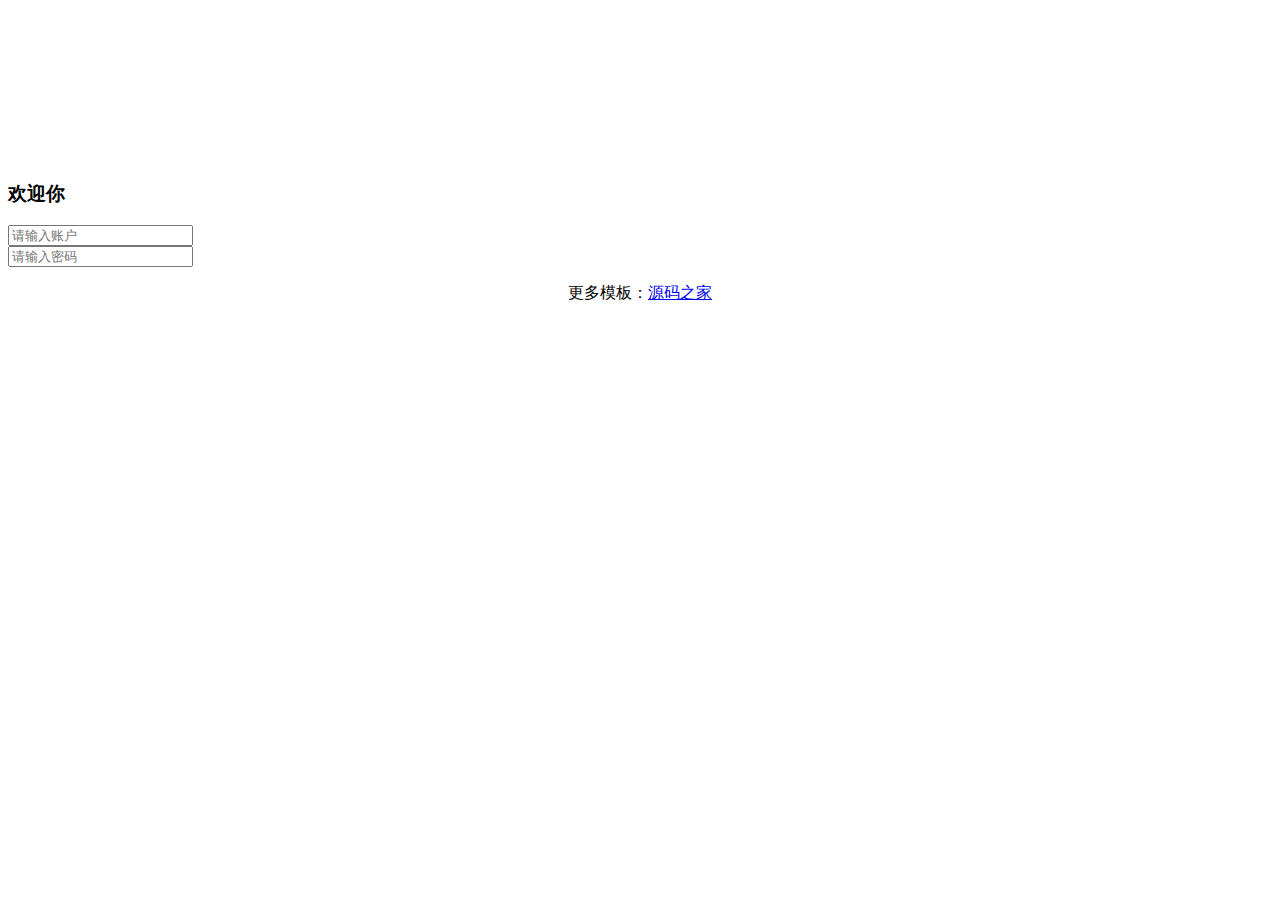
<file: src/main/resources/templates/index.html>
<!DOCTYPE HTML>
<html lang="zh" xmlns="http://www.w3.org/1999/xhtml"
	  xmlns:th="http://www.thymeleaf.org">
<head>
<meta charset="UTF-8" />
<meta http-equiv="X-UA-Compatible" content="IE=edge"/>
<meta name="viewport" content="width=device-width, initial-scale=1"/>
<title>login</title>
<link rel="stylesheet" type="text/css" th:href="@{/css/normalize.css}" />
<link rel="stylesheet" type="text/css" th:href="@{/css/demo.css}" />
<!--必要样式-->
<link rel="stylesheet" type="text/css" th:href="@{/css/component.css}" />
<!--[if IE]>
<script type="text/javascript" th:src="@{/js/html5.js}"></script>
<![endif]-->
</head>
<body>
		<div class="container demo-1">
			<div class="content">
				<div id="large-header" class="large-header">
					<canvas id="demo-canvas"></canvas>
					<div class="logo_box">
						<h3>欢迎你</h3>
						<form action="#" name="f" method="post">
							<div class="input_outer">
								<span class="u_user"></span>
								<input name="logname" class="text" style="color: #FFFFFF !important" type="text" placeholder="请输入账户" />
							</div>
							<div class="input_outer">
								<span class="us_uer"></span>
								<input name="logpass" class="text" style="color: #FFFFFF !important; position:absolute; z-index:100;" value="" type="password" placeholder="请输入密码" />
							</div>
							<div class="mb2"><a class="act-but submit" href="javascript:;" style="color: #FFFFFF">登录</a></div>
						</form>
					</div>
				</div>
			</div>
		</div><!-- /container -->
		<script th:src="@{/js/TweenLite.min.js}"></script>
		<script th:src="@{/js/EasePack.min.js}"></script>
		<script th:src="@{/js/rAF.js}"></script>
		<script th:src="@{/js/demo-1.js}"></script>
		<div style="text-align:center;">
<p>更多模板：<a href="http://www.mycodes.net/" target="_blank">源码之家</a></p>
</div>
	</body>
</html>
</file>
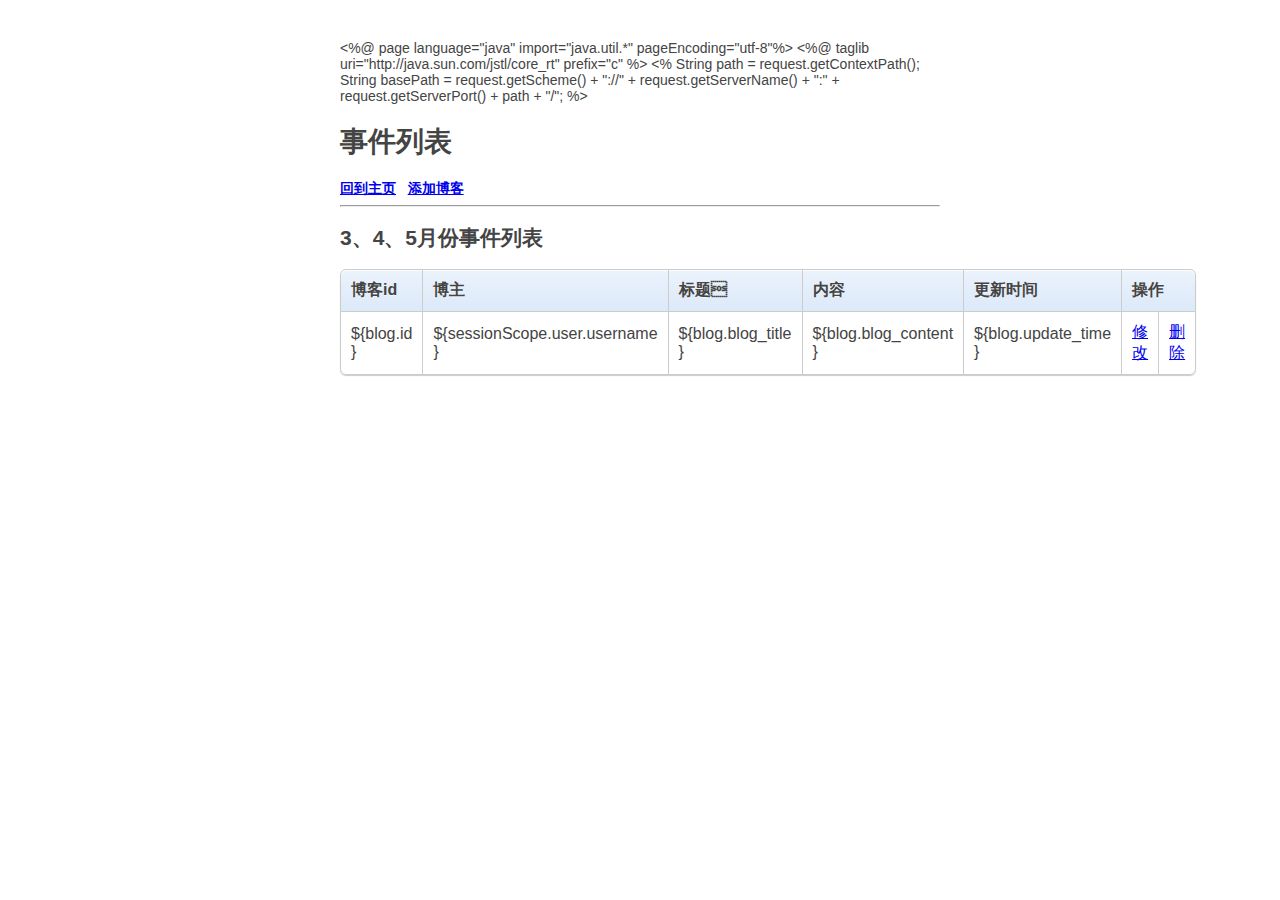
<file: src/main/resources/templates/note_list.html>
<%@ page language="java" import="java.util.*" pageEncoding="utf-8"%>
<%@ taglib uri="http://java.sun.com/jstl/core_rt" prefix="c" %>
<!DOCTYPE html>
<html>
<head>
    <title>Practical CSS3 tables with rounded corners - demo</title>
    
     <%
	   String path = request.getContextPath();
	   String basePath = request.getScheme() + "://" + request.getServerName() + ":" + request.getServerPort() + path + "/";
	%>
<style>

body {
    width: 600px;
    margin: 40px auto;
    font-family: 'trebuchet MS', 'Lucida sans', Arial;
    font-size: 14px;
    color: #444;
}

table {
    *border-collapse: collapse; /* IE7 and lower */
    border-spacing: 0;
    width: 100%;    
}

.bordered {
    border: solid #ccc 1px;
    -moz-border-radius: 6px;
    -webkit-border-radius: 6px;
    border-radius: 6px;
    -webkit-box-shadow: 0 1px 1px #ccc; 
    -moz-box-shadow: 0 1px 1px #ccc; 
    box-shadow: 0 1px 1px #ccc;         
}

.bordered tr:hover {
    background: #fbf8e9;
    -o-transition: all 0.1s ease-in-out;
    -webkit-transition: all 0.1s ease-in-out;
    -moz-transition: all 0.1s ease-in-out;
    -ms-transition: all 0.1s ease-in-out;
    transition: all 0.1s ease-in-out;     
}    
    
.bordered td, .bordered th {
    border-left: 1px solid #ccc;
    border-top: 1px solid #ccc;
    padding: 10px;
    text-align: left;    
}

.bordered th {
    background-color: #dce9f9;
    background-image: -webkit-gradient(linear, left top, left bottom, from(#ebf3fc), to(#dce9f9));
    background-image: -webkit-linear-gradient(top, #ebf3fc, #dce9f9);
    background-image:    -moz-linear-gradient(top, #ebf3fc, #dce9f9);
    background-image:     -ms-linear-gradient(top, #ebf3fc, #dce9f9);
    background-image:      -o-linear-gradient(top, #ebf3fc, #dce9f9);
    background-image:         linear-gradient(top, #ebf3fc, #dce9f9);
    -webkit-box-shadow: 0 1px 0 rgba(255,255,255,.8) inset; 
    -moz-box-shadow:0 1px 0 rgba(255,255,255,.8) inset;  
    box-shadow: 0 1px 0 rgba(255,255,255,.8) inset;        
    border-top: none;
    text-shadow: 0 1px 0 rgba(255,255,255,.5); 
}

.bordered td:first-child, .bordered th:first-child {
    border-left: none;
}

.bordered th:first-child {
    -moz-border-radius: 6px 0 0 0;
    -webkit-border-radius: 6px 0 0 0;
    border-radius: 6px 0 0 0;
}

.bordered th:last-child {
    -moz-border-radius: 0 6px 0 0;
    -webkit-border-radius: 0 6px 0 0;
    border-radius: 0 6px 0 0;
}

.bordered th:only-child{
    -moz-border-radius: 6px 6px 0 0;
    -webkit-border-radius: 6px 6px 0 0;
    border-radius: 6px 6px 0 0;
}

.bordered tr:last-child td:first-child {
    -moz-border-radius: 0 0 0 6px;
    -webkit-border-radius: 0 0 0 6px;
    border-radius: 0 0 0 6px;
}

.bordered tr:last-child td:last-child {
    -moz-border-radius: 0 0 6px 0;
    -webkit-border-radius: 0 0 6px 0;
    border-radius: 0 0 6px 0;
}



/*----------------------*/

.zebra td, .zebra th {
    padding: 10px;
    border-bottom: 1px solid #f2f2f2;    
}

.zebra tbody tr:nth-child(even) {
    background: #f5f5f5;
    -webkit-box-shadow: 0 1px 0 rgba(255,255,255,.8) inset; 
    -moz-box-shadow:0 1px 0 rgba(255,255,255,.8) inset;  
    box-shadow: 0 1px 0 rgba(255,255,255,.8) inset;        
}

.zebra th {
    text-align: left;
    text-shadow: 0 1px 0 rgba(255,255,255,.5); 
    border-bottom: 1px solid #ccc;
    background-color: #eee;
    background-image: -webkit-gradient(linear, left top, left bottom, from(#f5f5f5), to(#eee));
    background-image: -webkit-linear-gradient(top, #f5f5f5, #eee);
    background-image:    -moz-linear-gradient(top, #f5f5f5, #eee);
    background-image:     -ms-linear-gradient(top, #f5f5f5, #eee);
    background-image:      -o-linear-gradient(top, #f5f5f5, #eee); 
    background-image:         linear-gradient(top, #f5f5f5, #eee);
}

.zebra th:first-child {
    -moz-border-radius: 6px 0 0 0;
    -webkit-border-radius: 6px 0 0 0;
    border-radius: 6px 0 0 0;  
}

.zebra th:last-child {
    -moz-border-radius: 0 6px 0 0;
    -webkit-border-radius: 0 6px 0 0;
    border-radius: 0 6px 0 0;
}

.zebra th:only-child{
    -moz-border-radius: 6px 6px 0 0;
    -webkit-border-radius: 6px 6px 0 0;
    border-radius: 6px 6px 0 0;
}

.zebra tfoot td {
    border-bottom: 0;
    border-top: 1px solid #fff;
    background-color: #f1f1f1;  
}

.zebra tfoot td:first-child {
    -moz-border-radius: 0 0 0 6px;
    -webkit-border-radius: 0 0 0 6px;
    border-radius: 0 0 0 6px;
}

.zebra tfoot td:last-child {
    -moz-border-radius: 0 0 6px 0;
    -webkit-border-radius: 0 0 6px 0;
    border-radius: 0 0 6px 0;
}

.zebra tfoot td:only-child{
    -moz-border-radius: 0 0 6px 6px;
    -webkit-border-radius: 0 0 6px 6px
    border-radius: 0 0 6px 6px
}
  
</style>

	<script type="text/javascript">
		function delBlog() {
			if (!confirm("确认要删除？")) {
	            window.event.returnValue = false;
	        }
		}
	</script>
</head>

<body style="background-image:url(<%=path %>/images/blog_list_bg3.jpg);background-position:center; background-repeat:repeat-y">
  <div>
	  <h1>事件列表</h1>
	  <h4 style="display: inline;"><a href="<%=path %>/index.jsp">回到主页</a></h4> &nbsp;
	  <h4 style="display: inline;"><a href="<%=path %>/write_blog.jsp">添加博客</a></h4>
  </div><hr>
  
<h2>3、4、5月份事件列表</h2>
<table class="bordered">
    <thead>
    <tr>
   		<th>博客id</th>
   		<th>博主</th>
   		<th>标题</th>
   		<th>内容</th>
   		<th>更新时间</th>
   		<th colspan="2">操作</th>
    </tr>
    	<c:if test="${not empty blogList}">
	    	<c:forEach items="${blogList }" var="blog">
	    		<tr>
		    		<td>${blog.id }</td>
		    		<td>${sessionScope.user.username }</td>
		    		<td>${blog.blog_title }</td>
		    		<td>${blog.blog_content }</td>
		    		<td>${blog.update_time }</td>
		    		<td><a href="<%=path %>/servlet/AlterBlogServlet?id=${blog.id }">修改</a></td>
		    		<td><a href="<%=path %>/servlet/DelBlogServlet?id=${blog.id }" onclick="delBlog()">删除</a></td>
	    		</tr>
	    	</c:forEach>
    	</c:if>
</table>

<br>
    

</body>
</html>
</file>
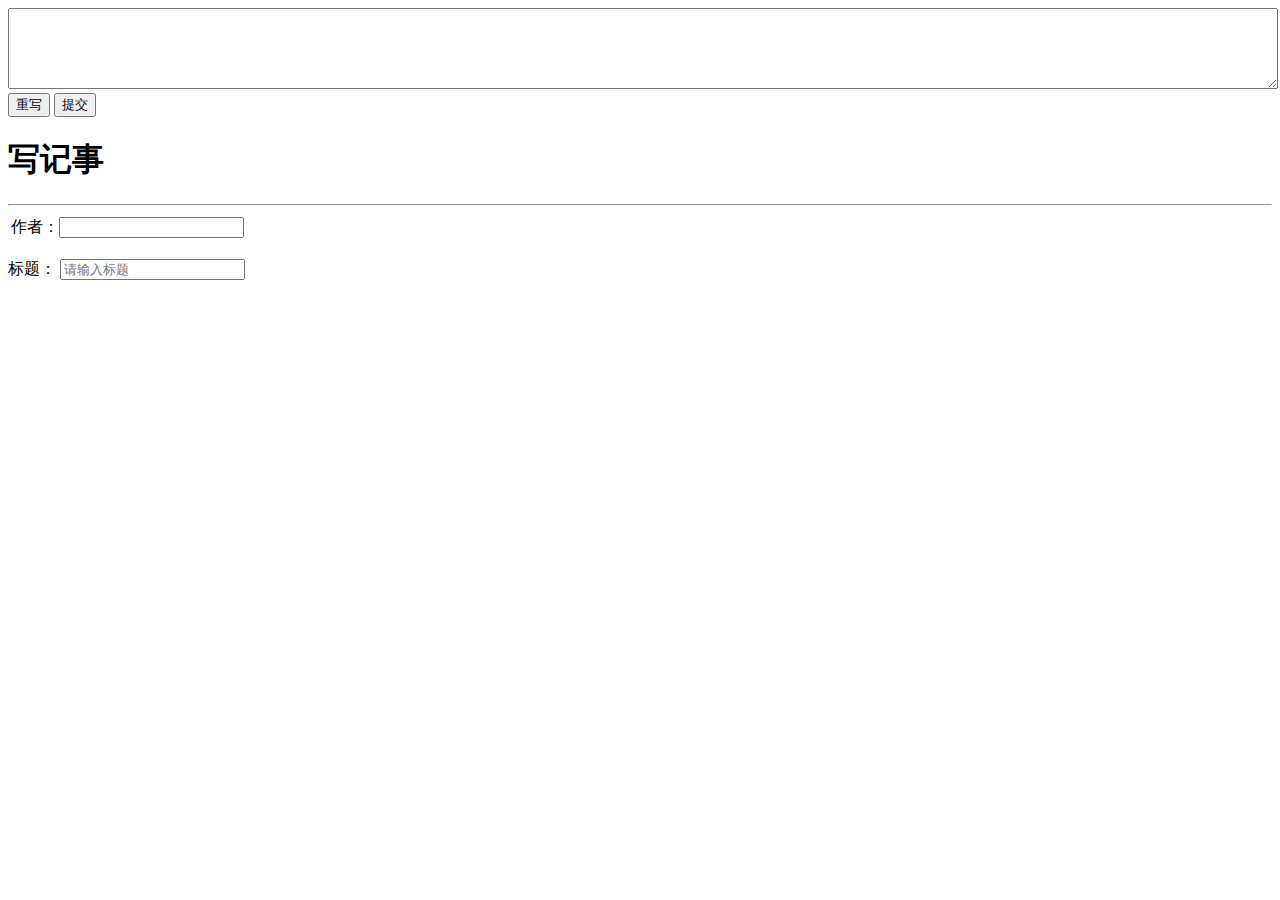
<file: src/main/resources/templates/note_write.html>
<!DOCTYPE HTML>
<html lang="zh" xmlns="http://www.w3.org/1999/xhtml"
      xmlns:th="http://www.thymeleaf.org">
<head>
    <meta charset="UTF-8"/>
    <title>个人相册-记事</title>
    <script th:src="@{/js/jquery.min.js}"></script>
    <script th:src="@{/js/bootstrap.min.js}"></script>
    <script th:src="@{/js/wysiwyg.js}
"></script>

    <link rel="stylesheet" th:href="@{/css/bootstrap.min.css}"/>
</head>

    <textarea id="txtCode" rows="5" cols="50" style="width:100%"></textarea>
    <input type="reset" value="重写"/>
    <input type="submit" value="提交"/>
</form>
<body>
<header th:replace="menu/header :: header"></header>
<h1>写记事</h1>
<hr/>
<form name="example" method="post" action="#">
    <table>
        <tr>
            <td>作者：<input type="text" name="author" id="author" th:value="${session.user.userName}"
                          readonly="readonly"/></td>
        </tr>
    </table>
    <br/>

    <div class="form-group">
        <label>标题：</label>
        <input type="text" class="form-control" name="title" placeholder="请输入标题" width="50px"/>
    </div>
    <br/>

    <div id="divEditor"></div>
<footer th:replace="menu/footer :: footer"></footer>
</body>
<!-- 加载文本编辑框 -->
<script th:inline="javascript">
    /*<![CDATA[*/
    $(document).ready(function () {
        generate_wysiwyg('textarea2');
    });
    /*]]>*/
</script>
</html>
</file>
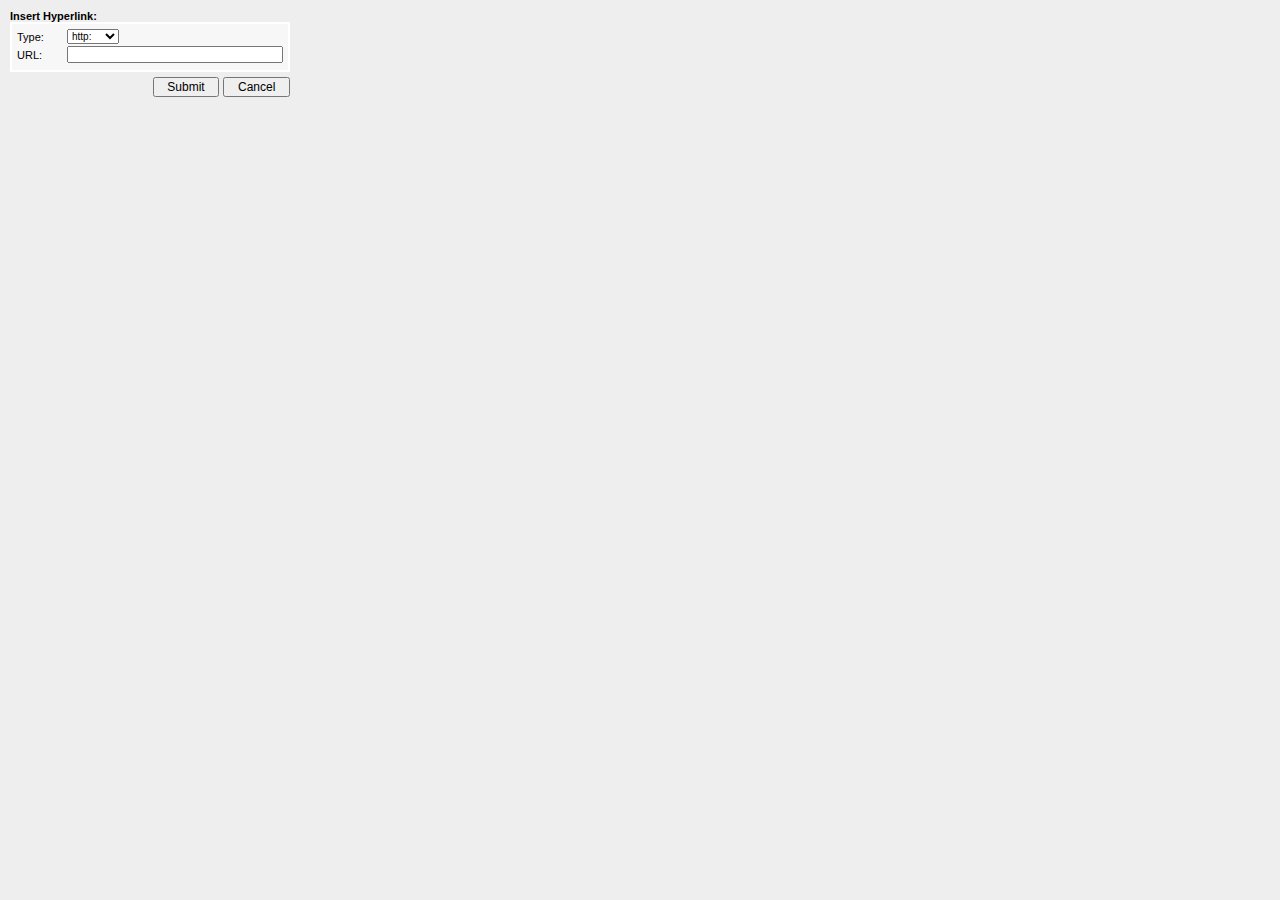
<file: src/main/resources/static/popups/insert_hyperlink.html>
<!DOCTYPE HTML PUBLIC "-//W3C//DTD HTML 4.0 Transitional//EN">

<html>
<head>
<title>openWYSIWYG | Select Color</title>
</head>
<script language="JavaScript" type="text/javascript">

var qsParm = new Array();


/* ---------------------------------------------------------------------- *\
  Function    : retrieveWYSIWYG()
  Description : Retrieves the textarea ID for which the link will be inserted into.
\* ---------------------------------------------------------------------- */
function retrieveWYSIWYG() {
  var query = window.location.search.substring(1);
  var parms = query.split('&');
  for (var i=0; i<parms.length; i++) {
    var pos = parms[i].indexOf('=');
    if (pos > 0) {
       var key = parms[i].substring(0,pos);
       var val = parms[i].substring(pos+1);
       qsParm[key] = val;
    }
  }
}


function insertHyperLink() {
  var hyperLink = document.all.linkType.value + document.all.url.value;
  window.opener.document.getElementById('wysiwyg' + qsParm['wysiwyg']).contentWindow.document.execCommand("CreateLink", false, hyperLink);
  window.close();
}

</script>
<body bgcolor="#EEEEEE" marginwidth="0" marginheight="0" topmargin="0" leftmargin="0" onLoad="retrieveWYSIWYG();">

<table border="0" cellpadding="0" cellspacing="0" style="padding: 10px;"><tr><td>

<span style="font-family: arial, verdana, helvetica; font-size: 11px; font-weight: bold;">Insert Hyperlink:</span>
<table width="280" border="0" cellpadding="0" cellspacing="0" style="background-color: #F7F7F7; border: 2px solid #FFFFFF; padding: 5px;">
 <tr>
  <td style="padding-bottom: 2px; width: 50px; font-family: arial, verdana, helvetica; font-size: 11px;">Type:</td>
	<td style="padding-bottom: 2px;">
	<select name="linkType" style="margin-right: 10px; font-size: 10px;">
	 <option value="http://">http:</option>
	 <option value="https://">https:</option>
	 <option value="mailto:">mailto:</option>
	</select>
	</td>	
 </tr>
 <tr>
  <td style="padding-bottom: 2px; padding-top: 0px; font-family: arial, verdana, helvetica; font-size: 11px;">URL:</td>
	<td style="padding-bottom: 2px; padding-top: 0px;"><input type="text" name="url" value=""  style="font-size: 10px; width: 100%;"></td>
 </tr>
</table>	

<div align="right" style="padding-top: 5px;"><input type="submit" value="  Submit  " onClick="insertHyperLink();" style="font-size: 12px;" >&nbsp;<input type="submit" value="  Cancel  " onClick="window.close();" style="font-size: 12px;" ></div>

</tr></td</table>

</body>
</html>
</file>
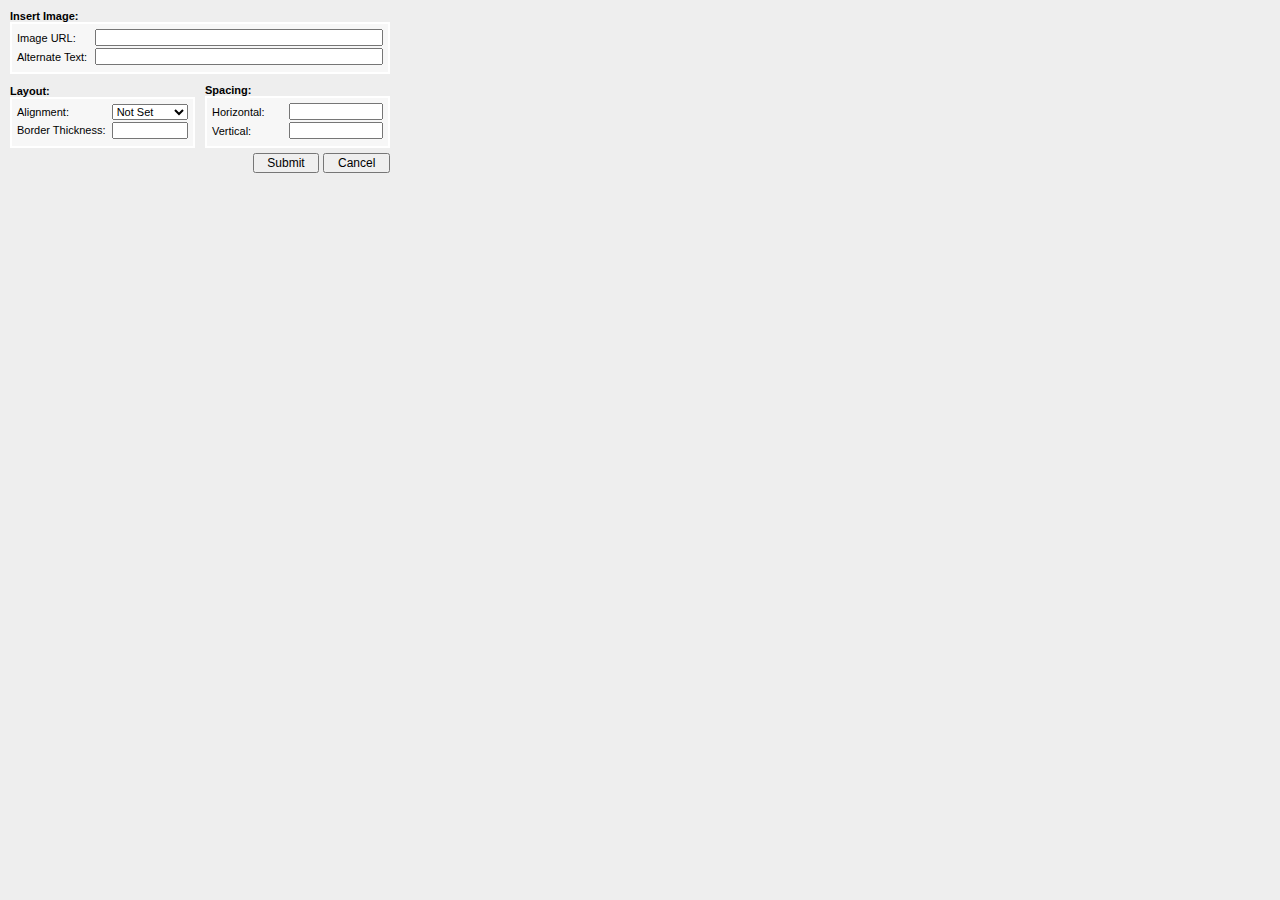
<file: src/main/resources/static/popups/insert_image.html>
<!DOCTYPE HTML PUBLIC "-//W3C//DTD HTML 4.0 Transitional//EN">

<html>
<head>
<title>openWYSIWYG | Select Color</title>
</head>
<script language="JavaScript" type="text/javascript">

var qsParm = new Array();


/* ---------------------------------------------------------------------- *\
  Function    : retrieveWYSIWYG()
  Description : Retrieves the textarea ID for which the image will be inserted into.
\* ---------------------------------------------------------------------- */
function retrieveWYSIWYG() {
  var query = window.location.search.substring(1);
  var parms = query.split('&');
  for (var i=0; i<parms.length; i++) {
    var pos = parms[i].indexOf('=');
    if (pos > 0) {
       var key = parms[i].substring(0,pos);
       var val = parms[i].substring(pos+1);
       qsParm[key] = val;
    }
  }
}


/* ---------------------------------------------------------------------- *\
  Function    : insertImage()
  Description : Inserts image into the WYSIWYG.
\* ---------------------------------------------------------------------- */
function insertImage() {
  var image = '<img src="' + document.all.imageurl.value + '" alt="' + document.all.alt.value + '" alignment="' + document.all.alignment.value + '" border="' + document.all.borderThickness.value + '" hspace="' + document.all.horizontal.value + '" vspace="' + document.all.vertical.value + '">';
  window.opener.insertHTML(image, qsParm['wysiwyg']);
  window.close();
}

</script>
<body bgcolor="#EEEEEE" marginwidth="0" marginheight="0" topmargin="0" leftmargin="0" onLoad="retrieveWYSIWYG();">

<table border="0" cellpadding="0" cellspacing="0" style="padding: 10px;"><tr><td>

<span style="font-family: arial, verdana, helvetica; font-size: 11px; font-weight: bold;">Insert Image:</span>
<table width="380" border="0" cellpadding="0" cellspacing="0" style="background-color: #F7F7F7; border: 2px solid #FFFFFF; padding: 5px;">
 <tr>
  <td style="padding-bottom: 2px; padding-top: 0px; font-family: arial, verdana, helvetica; font-size: 11px;" width="80">Image URL:</td>
	<td style="padding-bottom: 2px; padding-top: 0px;" width="300"><input type="text" name="imageurl" value=""  style="font-size: 10px; width: 100%;"></td>
 </tr>
 <tr>
  <td style="padding-bottom: 2px; padding-top: 0px; font-family: arial, verdana, helvetica; font-size: 11px;">Alternate Text:</td>
	<td style="padding-bottom: 2px; padding-top: 0px;"><input type="text" name="alt" value=""  style="font-size: 10px; width: 100%;"></td>
 </tr>
</table>
	


<table width="380" border="0" cellpadding="0" cellspacing="0" style="margin-top: 10px;"><tr><td>

<span style="font-family: arial, verdana, helvetica; font-size: 11px; font-weight: bold;">Layout:</span>
<table width="185" border="0" cellpadding="0" cellspacing="0" style="background-color: #F7F7F7; border: 2px solid #FFFFFF; padding: 5px;">
 <tr>
  <td style="padding-bottom: 2px; padding-top: 0px; font-family: arial, verdana, helvetica; font-size: 11px;" width="100">Alignment:</td>
	<td style="padding-bottom: 2px; padding-top: 0px;" width="85">
	<select name="alignment" style="font-family: arial, verdana, helvetica; font-size: 11px; width: 100%;">
	 <option value="">Not Set</option>
	 <option value="left">Left</option>
	 <option value="right">Right</option>
	 <option value="texttop">Texttop</option>
	 <option value="absmiddle">Absmiddle</option>
	 <option value="baseline">Baseline</option>
	 <option value="absbottom">Absbottom</option>
	 <option value="bottom">Bottom</option>
	 <option value="middle">Middle</option>
	 <option value="top">Top</option>
	</select>
	</td>
 </tr>
 <tr>
  <td style="padding-bottom: 2px; padding-top: 0px; font-family: arial, verdana, helvetica; font-size: 11px;">Border Thickness:</td>
	<td style="padding-bottom: 2px; padding-top: 0px;"><input type="text" name="borderThickness" value=""  style="font-size: 10px; width: 100%;"></td>
 </tr>
</table>	

</td>
<td width="10">&nbsp;</td>
<td>

<span style="font-family: arial, verdana, helvetica; font-size: 11px; font-weight: bold;">Spacing:</span>
<table width="185" border="0" cellpadding="0" cellspacing="0" style="background-color: #F7F7F7; border: 2px solid #FFFFFF; padding: 5px;">
 <tr>
  <td style="padding-bottom: 2px; padding-top: 0px; font-family: arial, verdana, helvetica; font-size: 11px;" width="80">Horizontal:</td>
	<td style="padding-bottom: 2px; padding-top: 0px;" width="105"><input type="text" name="horizontal" value=""  style="font-size: 10px; width: 100%;"></td>
 </tr>
 <tr>
  <td style="padding-bottom: 2px; padding-top: 0px; font-family: arial, verdana, helvetica; font-size: 11px;">Vertical:</td>
	<td style="padding-bottom: 2px; padding-top: 0px;"><input type="text" name="vertical" value=""  style="font-size: 10px; width: 100%;"></td>
 </tr>
</table>	

</td></tr></table>

<div align="right" style="padding-top: 5px;"><input type="submit" value="  Submit  " onClick="insertImage();" style="font-size: 12px;" >&nbsp;<input type="submit" value="  Cancel  " onClick="window.close();" style="font-size: 12px;" ></div>

</tr></td</table>

</body>
</html>
</file>
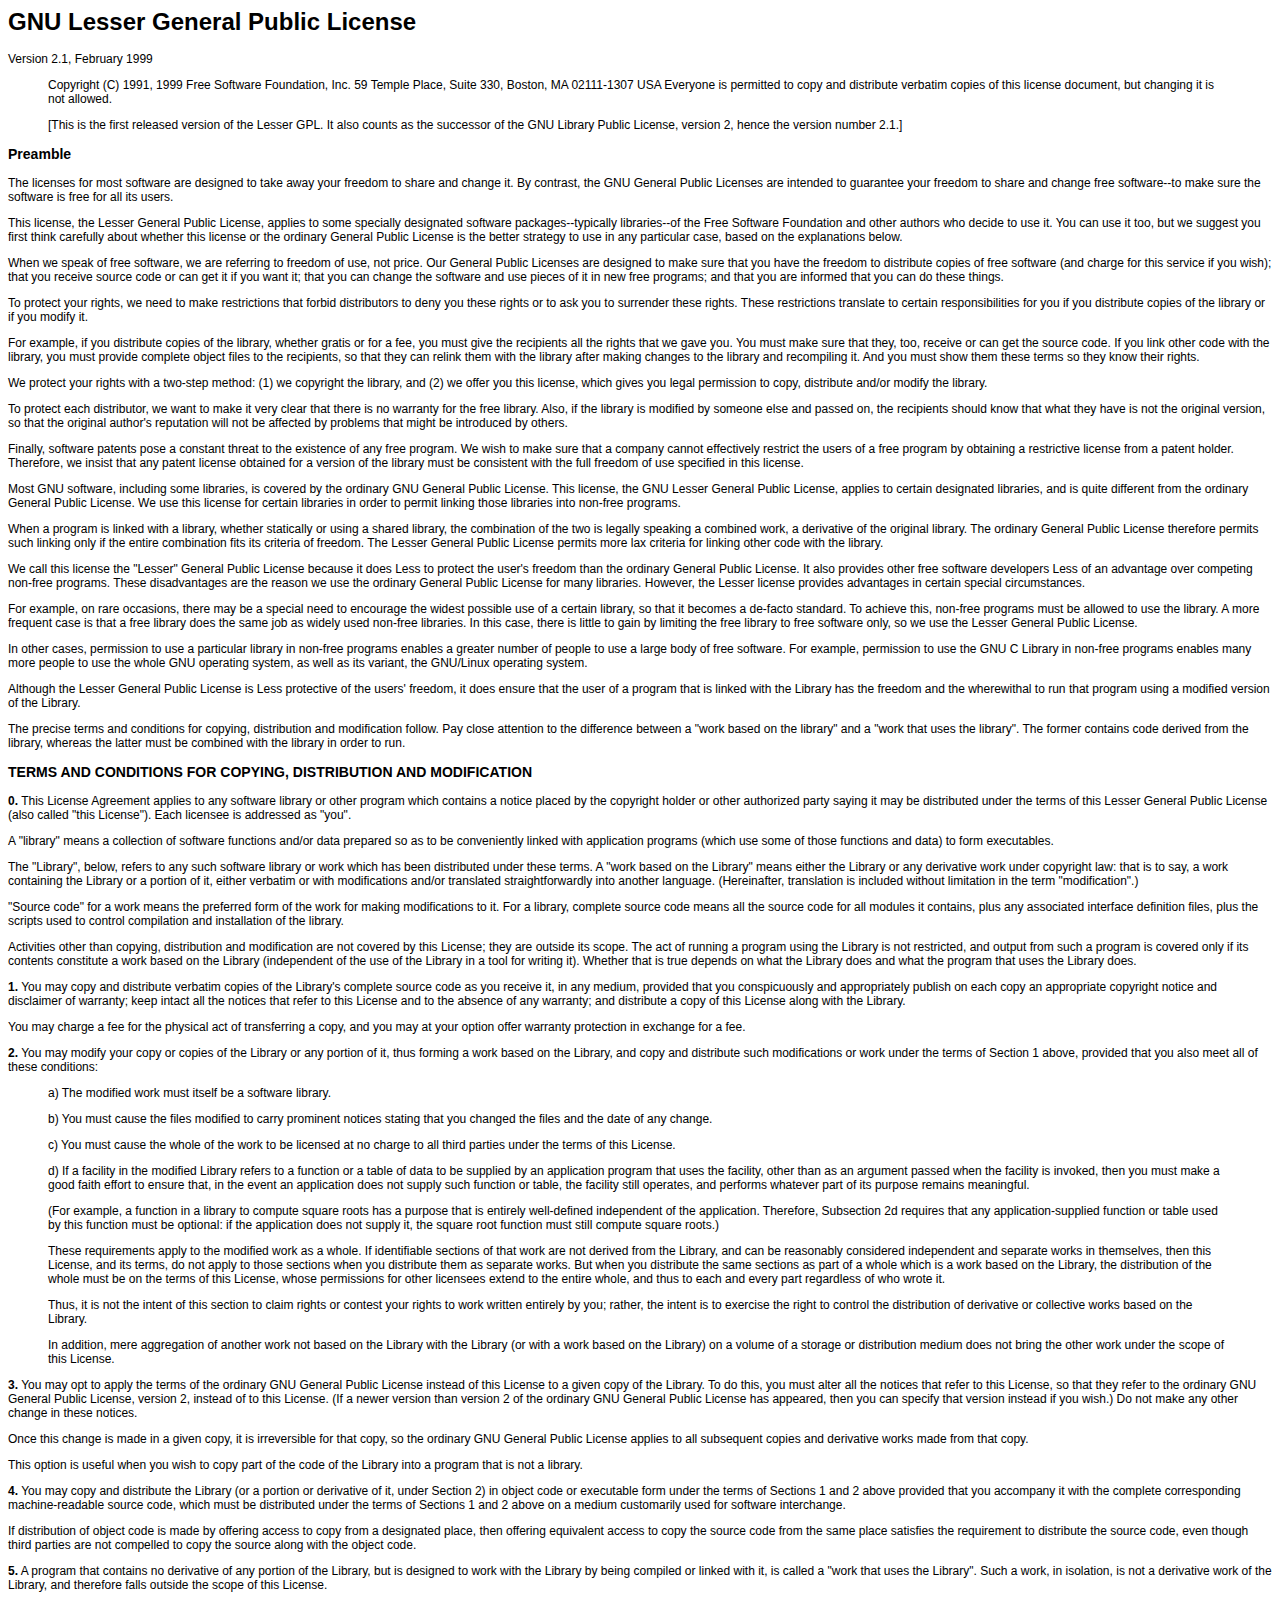
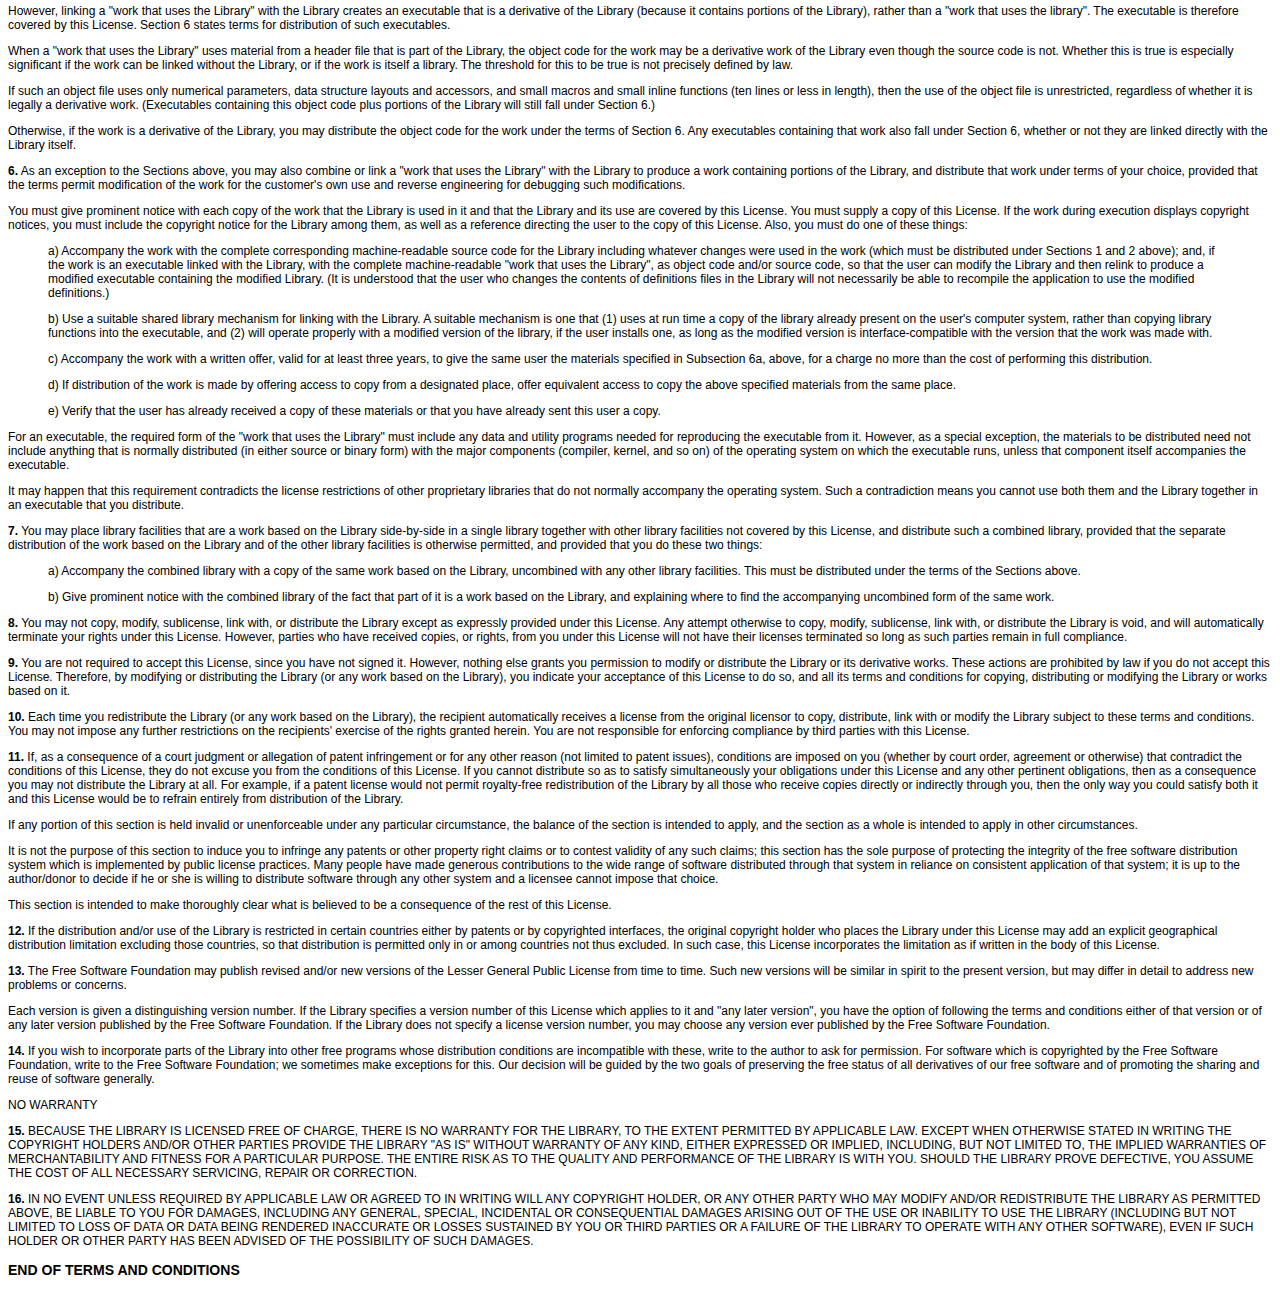
<file: src/main/resources/static/popups/license.html>
<!DOCTYPE HTML PUBLIC "-//W3C//DTD HTML 4.0 Transitional//EN">

<html>
<head>
<title>openWYSIWYG | License</title>
</head>
<body style="font-family: arial, verdana, helvetia, sans serif; font-size: 12px; background-color: #FFFFFF;">
<h1>GNU Lesser General Public License</h1>

<p>Version 2.1, February 1999</p>

<blockquote>
<p>Copyright (C) 1991, 1999 Free Software Foundation, Inc.
59 Temple Place, Suite 330, Boston, MA  02111-1307  USA
Everyone is permitted to copy and distribute verbatim copies
of this license document, but changing it is not allowed.</p>

<p>[This is the first released version of the Lesser GPL.  It also counts
 as the successor of the GNU Library Public License, version 2, hence
 the version number 2.1.]</p></blockquote>

<h3>Preamble</h3>

<p> The licenses for most software are designed to take away your freedom to share and change it. By contrast, the GNU General Public Licenses are intended to guarantee your freedom to share and change free software--to make sure the software is free for all its users. </p>

 <p>This license, the Lesser General Public License, applies to some specially designated software packages--typically libraries--of the Free Software Foundation and other authors who decide to use it. You can use it too, but we suggest you first think carefully about whether this license or the ordinary General Public License is the better strategy to use in any particular case, based on the explanations below.
</p>
<p> When we speak of free software, we are referring to freedom of use, not price. Our General Public Licenses are designed to make sure that you have the freedom to distribute copies of free software (and charge for this service if you wish); that you receive source code or can get it if you want it; that you can change the software and use pieces of it in new free programs; and that you are informed that you can do these things.</p>

 <p>To protect your rights, we need to make restrictions that forbid distributors to deny you these rights or to ask you to surrender these rights. These restrictions translate to certain responsibilities for you if you distribute copies of the library or if you modify it.
</p>
<p> For example, if you distribute copies of the library, whether gratis or for a fee, you must give the recipients all the rights that we gave you. You must make sure that they, too, receive or can get the source code. If you link other code with the library, you must provide complete object files to the recipients, so that they can relink them with the library after making changes to the library and recompiling it. And you must show them these terms so they know their rights. </p>

 <p>We protect your rights with a two-step method: (1) we copyright the library, and (2) we offer you this license, which gives you legal permission to copy, distribute and/or modify the library. </p>

 <p>To protect each distributor, we want to make it very clear that there is no warranty for the free library. Also, if the library is modified by someone else and passed on, the recipients should know that what they have is not the original version, so that the original author's reputation will not be affected by problems that might be introduced by others. </p>
<p>
 Finally, software patents pose a constant threat to the existence of any free program. We wish to make sure that a company cannot effectively restrict the users of a free program by obtaining a restrictive license from a patent holder. Therefore, we insist that any patent license obtained for a version of the library must be consistent with the full freedom of use specified in this license. </p>

 <p>Most GNU software, including some libraries, is covered by the ordinary GNU General Public License. This license, the GNU Lesser General Public License, applies to certain designated libraries, and is quite different from the ordinary General Public License. We use this license for certain libraries in order to permit linking those libraries into non-free programs. </p>

 <p>When a program is linked with a library, whether statically or using a shared library, the combination of the two is legally speaking a combined work, a derivative of the original library. The ordinary General Public License therefore permits such linking only if the entire combination fits its criteria of freedom. The Lesser General Public License permits more lax criteria for linking other code with the library. </p>

 <p>We call this license the "Lesser" General Public License because it does Less to protect the user's freedom than the ordinary General Public License. It also provides other free software developers Less of an advantage over competing non-free programs. These disadvantages are the reason we use the ordinary General Public License for many libraries. However, the Lesser license provides advantages in certain special circumstances. </p>

 <p>For example, on rare occasions, there may be a special need to encourage the widest possible use of a certain library, so that it becomes a de-facto standard. To achieve this, non-free programs must be allowed to use the library. A more frequent case is that a free library does the same job as widely used non-free libraries. In this case, there is little to gain by limiting the free library to free software only, so we use the Lesser General Public License.
</p>
 <p>In other cases, permission to use a particular library in non-free programs enables a greater number of people to use a large body of free software. For example, permission to use the GNU C Library in non-free programs enables many more people to use the whole GNU operating system, as well as its variant, the GNU/Linux operating system. </p>

<p> Although the Lesser General Public License is Less protective of the users' freedom, it does ensure that the user of a program that is linked with the Library has the freedom and the wherewithal to run that program using a modified version of the Library.
</p>
 <p>The precise terms and conditions for copying, distribution and modification follow. Pay close attention to the difference between a "work based on the library" and a "work that uses the library". The former contains code derived from the library, whereas the latter must be combined with the library in order to run. </p>

<h3>TERMS AND CONDITIONS FOR COPYING, DISTRIBUTION AND MODIFICATION</h3>

<p><strong>0.</strong> This License Agreement applies to any software library or other program which contains a notice placed by the copyright holder or other authorized party saying it may be distributed under the terms of this Lesser General Public License (also called "this License"). Each licensee is addressed as "you".</p>

<p> A "library" means a collection of software functions and/or data prepared so as to be conveniently linked with application programs (which use some of those functions and data) to form executables. </p>

<p> The "Library", below, refers to any such software library or work which has been distributed under these terms. A "work based on the Library" means either the Library or any derivative work under copyright law: that is to say, a work containing the Library or a portion of it, either verbatim or with modifications and/or translated straightforwardly into another language. (Hereinafter, translation is included without limitation in the term "modification".) </p>

<p> "Source code" for a work means the preferred form of the work for making modifications to it. For a library, complete source code means all the source code for all modules it contains, plus any associated interface definition files, plus the scripts used to control compilation and installation of the library.</p>

 <p>Activities other than copying, distribution and modification are not covered by this License; they are outside its scope. The act of running a program using the Library is not restricted, and output from such a program is covered only if its contents constitute a work based on the Library (independent of the use of the Library in a tool for writing it). Whether that is true depends on what the Library does and what the program that uses the Library does. </p>

<p><strong>1.</strong> You may copy and distribute verbatim copies of the Library's complete source code as you receive it, in any medium, provided that you conspicuously and appropriately publish on each copy an appropriate copyright notice and disclaimer of warranty; keep intact all the notices that refer to this License and to the absence of any warranty; and distribute a copy of this License along with the Library.
</p>
<p> You may charge a fee for the physical act of transferring a copy, and you may at your option offer warranty protection in exchange for a fee. </p>

<p><strong>2.</strong> You may modify your copy or copies of the Library or any portion of it, thus forming a work based on the Library, and copy and distribute such modifications or work under the terms of Section 1 above, provided that you also meet all of these conditions:
</p>

<blockquote>
<p>a) The modified work must itself be a software library. </p>
<p>b) You must cause the files modified to carry prominent notices stating that you changed the files and the date of any change.</p>
<p>c) You must cause the whole of the work to be licensed at no charge to all third parties under the terms of this License. </p>
<p>d) If a facility in the modified Library refers to a function or a table of data to be supplied by an application program that uses the facility, other than as an argument passed when the facility is invoked, then you must make a good faith effort to ensure that, in the event an application does not supply such function or table, the facility still operates, and performs whatever part of its purpose remains meaningful. </p>


<p> (For example, a function in a library to compute square roots has a purpose that is entirely well-defined independent of the application. Therefore, Subsection 2d requires that any application-supplied function or table used by this function must be optional: if the application does not supply it, the square root function must still compute square roots.) 
</p>
<p> These requirements apply to the modified work as a whole. If identifiable sections of that work are not derived from the Library, and can be reasonably considered independent and separate works in themselves, then this License, and its terms, do not apply to those sections when you distribute them as separate works. But when you distribute the same sections as part of a whole which is a work based on the Library, the distribution of the whole must be on the terms of this License, whose permissions for other licensees extend to the entire whole, and thus to each and every part regardless of who wrote it.
</p>
 <p>Thus, it is not the intent of this section to claim rights or contest your rights to work written entirely by you; rather, the intent is to exercise the right to control the distribution of derivative or collective works based on the Library.
</p>
<p> In addition, mere aggregation of another work not based on the Library with the Library (or with a work based on the Library) on a volume of a storage or distribution medium does not bring the other work under the scope of this License.
</p></blockquote>
<p><strong>3.</strong> You may opt to apply the terms of the ordinary GNU General Public License instead of this License to a given copy of the Library. To do this, you must alter all the notices that refer to this License, so that they refer to the ordinary GNU General Public License, version 2, instead of to this License. (If a newer version than version 2 of the ordinary GNU General Public License has appeared, then you can specify that version instead if you wish.) Do not make any other change in these notices. </p>

 <p>Once this change is made in a given copy, it is irreversible for that copy, so the ordinary GNU General Public License applies to all subsequent copies and derivative works made from that copy.
</p>
<p> This option is useful when you wish to copy part of the code of the Library into a program that is not a library.
</p>
<p><strong>4.</strong> You may copy and distribute the Library (or a portion or derivative of it, under Section 2) in object code or executable form under the terms of Sections 1 and 2 above provided that you accompany it with the complete corresponding machine-readable source code, which must be distributed under the terms of Sections 1 and 2 above on a medium customarily used for software interchange.
</p>

 <p>If distribution of object code is made by offering access to copy from a designated place, then offering equivalent access to copy the source code from the same place satisfies the requirement to distribute the source code, even though third parties are not compelled to copy the source along with the object code.</p>

<p><strong>5.</strong> A program that contains no derivative of any portion of the Library, but is designed to work with the Library by being compiled or linked with it, is called a "work that uses the Library". Such a work, in isolation, is not a derivative work of the Library, and therefore falls outside the scope of this License. </p>

<p> However, linking a "work that uses the Library" with the Library creates an executable that is a derivative of the Library (because it contains portions of the Library), rather than a "work that uses the library". The executable is therefore covered by this License. Section 6 states terms for distribution of such executables. </p>

<p> When a "work that uses the Library" uses material from a header file that is part of the Library, the object code for the work may be a derivative work of the Library even though the source code is not. Whether this is true is especially significant if the work can be linked without the Library, or if the work is itself a library. The threshold for this to be true is not precisely defined by law. </p>

<p> If such an object file uses only numerical parameters, data structure layouts and accessors, and small macros and small inline functions (ten lines or less in length), then the use of the object file is unrestricted, regardless of whether it is legally a derivative work. (Executables containing this object code plus portions of the Library will still fall under Section 6.) </p>

<p>Otherwise, if the work is a derivative of the Library, you may distribute the object code for the work under the terms of Section 6. Any executables containing that work also fall under Section 6, whether or not they are linked directly with the Library itself. </p>

<p><strong>6.</strong> As an exception to the Sections above, you may also combine or link a "work that uses the Library" with the Library to produce a work containing portions of the Library, and distribute that work under terms of your choice, provided that the terms permit modification of the work for the customer's own use and reverse engineering for debugging such modifications. </p>
<p>
 You must give prominent notice with each copy of the work that the Library is used in it and that the Library and its use are covered by this License. You must supply a copy of this License. If the work during execution displays copyright notices, you must include the copyright notice for the Library among them, as well as a reference directing the user to the copy of this License. Also, you must do one of these things: </p>

<blockquote><p>a) Accompany the work with the complete corresponding machine-readable source code for the Library including whatever changes were used in the work (which must be distributed under Sections 1 and 2 above); and, if the work is an executable linked with the Library, with the complete machine-readable "work that uses the Library", as object code and/or source code, so that the user can modify the Library and then relink to produce a modified executable containing the modified Library. (It is understood that the user who changes the contents of definitions files in the Library will not necessarily be able to recompile the application to use the modified definitions.) </p>

<p>b) Use a suitable shared library mechanism for linking with the Library. A suitable mechanism is one that (1) uses at run time a copy of the library already present on the user's computer system, rather than copying library functions into the executable, and (2) will operate properly with a modified version of the library, if the user installs one, as long as the modified version is interface-compatible with the version that the work was made with. </p>
<p>
c) Accompany the work with a written offer, valid for at least three years, to give the same user the materials specified in Subsection 6a, above, for a charge no more than the cost of performing this distribution. </p>

<p>d) If distribution of the work is made by offering access to copy from a designated place, offer equivalent access to copy the above specified materials from the same place. </p>

<p>e) Verify that the user has already received a copy of these materials or that you have already sent this user a copy.</p>
</blockquote>

 <p>For an executable, the required form of the "work that uses the Library" must include any data and utility programs needed for reproducing the executable from it. However, as a special exception, the materials to be distributed need not include anything that is normally distributed (in either source or binary form) with the major components (compiler, kernel, and so on) of the operating system on which the executable runs, unless that component itself accompanies the executable. </p>

<p> It may happen that this requirement contradicts the license restrictions of other proprietary libraries that do not normally accompany the operating system. Such a contradiction means you cannot use both them and the Library together in an executable that you distribute. </p>

<p><strong>7.</strong> You may place library facilities that are a work based on the Library side-by-side in a single library together with other library facilities not covered by this License, and distribute such a combined library, provided that the separate distribution of the work based on the Library and of the other library facilities is otherwise permitted, and provided that you do these two things: </p>

<blockquote>
<p>a) Accompany the combined library with a copy of the same work based on the Library, uncombined with any other library facilities. This must be distributed under the terms of the Sections above. </p>

<p>b) Give prominent notice with the combined library of the fact that part of it is a work based on the Library, and explaining where to find the accompanying uncombined form of the same work.</p></blockquote>

<p><strong>8.</strong> You may not copy, modify, sublicense, link with, or distribute the Library except as expressly provided under this License. Any attempt otherwise to copy, modify, sublicense, link with, or distribute the Library is void, and will automatically terminate your rights under this License. However, parties who have received copies, or rights, from you under this License will not have their licenses terminated so long as such parties remain in full compliance. </p>
<p>
<strong>9.</strong> You are not required to accept this License, since you have not signed it. However, nothing else grants you permission to modify or distribute the Library or its derivative works. These actions are prohibited by law if you do not accept this License. Therefore, by modifying or distributing the Library (or any work based on the Library), you indicate your acceptance of this License to do so, and all its terms and conditions for copying, distributing or modifying the Library or works based on it. </p>
<p>
<strong>10.</strong> Each time you redistribute the Library (or any work based on the Library), the recipient automatically receives a license from the original licensor to copy, distribute, link with or modify the Library subject to these terms and conditions. You may not impose any further restrictions on the recipients' exercise of the rights granted herein. You are not responsible for enforcing compliance by third parties with this License. </p>

<p><strong>11.</strong> If, as a consequence of a court judgment or allegation of patent infringement or for any other reason (not limited to patent issues), conditions are imposed on you (whether by court order, agreement or otherwise) that contradict the conditions of this License, they do not excuse you from the conditions of this License. If you cannot distribute so as to satisfy simultaneously your obligations under this License and any other pertinent obligations, then as a consequence you may not distribute the Library at all. For example, if a patent license would not permit royalty-free redistribution of the Library by all those who receive copies directly or indirectly through you, then the only way you could satisfy both it and this License would be to refrain entirely from distribution of the Library. </p>
<p>
If any portion of this section is held invalid or unenforceable under any particular circumstance, the balance of the section is intended to apply, and the section as a whole is intended to apply in other circumstances. </p>

<p>It is not the purpose of this section to induce you to infringe any patents or other property right claims or to contest validity of any such claims; this section has the sole purpose of protecting the integrity of the free software distribution system which is implemented by public license practices. Many people have made generous contributions to the wide range of software distributed through that system in reliance on consistent application of that system; it is up to the author/donor to decide if he or she is willing to distribute software through any other system and a licensee cannot impose that choice. </p>

<p>This section is intended to make thoroughly clear what is believed to be a consequence of the rest of this License. </p>
<p>
<strong>12.</strong> If the distribution and/or use of the Library is restricted in certain countries either by patents or by copyrighted interfaces, the original copyright holder who places the Library under this License may add an explicit geographical distribution limitation excluding those countries, so that distribution is permitted only in or among countries not thus excluded. In such case, this License incorporates the limitation as if written in the body of this License. </p>
<p>
<strong>13.</strong> The Free Software Foundation may publish revised and/or new versions of the Lesser General Public License from time to time. Such new versions will be similar in spirit to the present version, but may differ in detail to address new problems or concerns.</p>

<p>Each version is given a distinguishing version number. If the Library specifies a version number of this License which applies to it and "any later version", you have the option of following the terms and conditions either of that version or of any later version published by the Free Software Foundation. If the Library does not specify a license version number, you may choose any version ever published by the Free Software Foundation. </p>
<p>
<strong>14.</strong> If you wish to incorporate parts of the Library into other free programs whose distribution conditions are incompatible with these, write to the author to ask for permission. For software which is copyrighted by the Free Software Foundation, write to the Free Software Foundation; we sometimes make exceptions for this. Our decision will be guided by the two goals of preserving the free status of all derivatives of our free software and of promoting the sharing and reuse of software generally. </p>
<p>
NO WARRANTY </p>
<p>
<strong>15. </strong>BECAUSE THE LIBRARY IS LICENSED FREE OF CHARGE, THERE IS NO WARRANTY FOR THE LIBRARY, TO THE EXTENT PERMITTED BY APPLICABLE LAW. EXCEPT WHEN OTHERWISE STATED IN WRITING THE COPYRIGHT HOLDERS AND/OR OTHER PARTIES PROVIDE THE LIBRARY "AS IS" WITHOUT WARRANTY OF ANY KIND, EITHER EXPRESSED OR IMPLIED, INCLUDING, BUT NOT LIMITED TO, THE IMPLIED WARRANTIES OF MERCHANTABILITY AND FITNESS FOR A PARTICULAR PURPOSE. THE ENTIRE RISK AS TO THE QUALITY AND PERFORMANCE OF THE LIBRARY IS WITH YOU. SHOULD THE LIBRARY PROVE DEFECTIVE, YOU ASSUME THE COST OF ALL NECESSARY SERVICING, REPAIR OR CORRECTION. </p>
<p>
<strong>16.</strong> IN NO EVENT UNLESS REQUIRED BY APPLICABLE LAW OR AGREED TO IN WRITING WILL ANY COPYRIGHT HOLDER, OR ANY OTHER PARTY WHO MAY MODIFY AND/OR REDISTRIBUTE THE LIBRARY AS PERMITTED ABOVE, BE LIABLE TO YOU FOR DAMAGES, INCLUDING ANY GENERAL, SPECIAL, INCIDENTAL OR CONSEQUENTIAL DAMAGES ARISING OUT OF THE USE OR INABILITY TO USE THE LIBRARY (INCLUDING BUT NOT LIMITED TO LOSS OF DATA OR DATA BEING RENDERED INACCURATE OR LOSSES SUSTAINED BY YOU OR THIRD PARTIES OR A FAILURE OF THE LIBRARY TO OPERATE WITH ANY OTHER SOFTWARE), EVEN IF SUCH HOLDER OR OTHER PARTY HAS BEEN ADVISED OF THE POSSIBILITY OF SUCH DAMAGES. </p>

<h3><strong>END OF TERMS AND CONDITIONS</strong></h3>

</body>
</html>
</file>
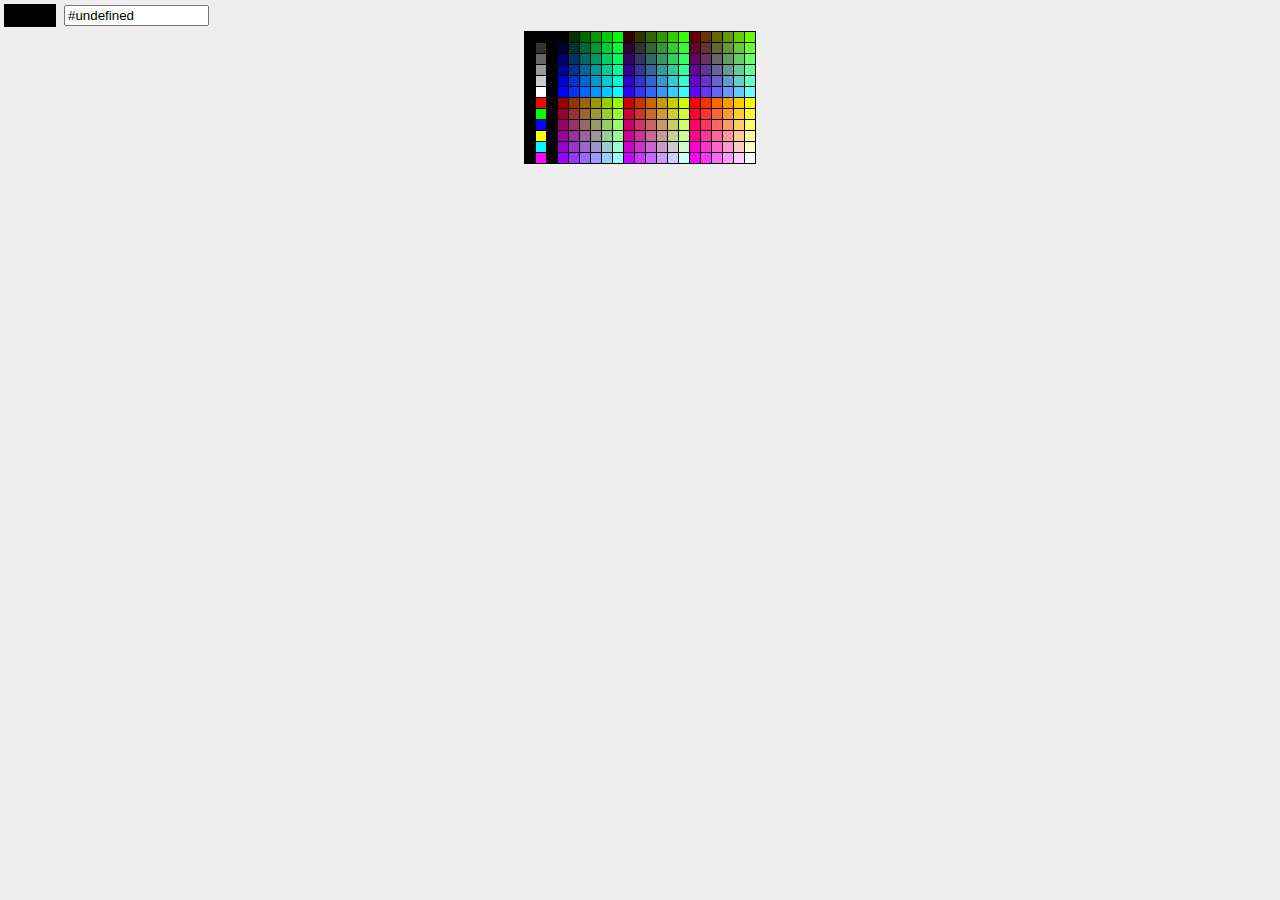
<file: src/main/resources/static/popups/select_color.html>
<!DOCTYPE HTML PUBLIC "-//W3C//DTD HTML 4.0 Transitional//EN">

<html>
<head>
<title>openWYSIWYG | Select Color</title>
</head>
<script language="JavaScript" type="text/javascript">

var qsParm = new Array();


/* ---------------------------------------------------------------------- *\
  Function    : retrieveWYSIWYG()
  Description : Retrieves the textarea ID for which the color will be inserted into.
\* ---------------------------------------------------------------------- */
function retreiveColor() {
  var query = window.location.search.substring(1);
  var parms = query.split('&');
  for (var i=0; i<parms.length; i++) {
    var pos = parms[i].indexOf('=');
    if (pos > 0) {
       var key = parms[i].substring(0,pos);
       var val = parms[i].substring(pos+1);
       qsParm[key] = val;
    }
  }
  document.all['enterColor'].value = "#" + (qsParm['color']);
}


/* ---------------------------------------------------------------------- *\
  Function    : selectColor()
  Description : Selects the color and inserts it into the WYSIWYG
\* ---------------------------------------------------------------------- */
function selectColor(color) {
	window.opener.document.getElementById('wysiwyg' + qsParm['wysiwyg']).contentWindow.document.execCommand(qsParm['command'], false, color);
  window.close();
}


/* ---------------------------------------------------------------------- *\
  Function    : previewColor()
  Description : Updates the preview pane as the user mouses over different colors
\* ---------------------------------------------------------------------- */
function previewColor(color) {
  document.all['enterColor'].value = color;
	document.all['PreviewColor'].style.backgroundColor = color;
}
</script>
<body bgcolor="#EEEEEE" marginwidth="0" marginheight="0" topmargin="0" leftmargin="0" onLoad="retreiveColor();">
<center>
<table border="0" cellspacing="0" cellpadding="4" width="100%">
 <tr><form onSubmit="selectColor(document.all['enterColor'].value);">
  <td valign=center><div style="background-color: #000000; padding: 1; height: 21px; width: 50px"><div id="PreviewColor" style="height: 100%; width: 100%"></div></div></td>
  <td valign=center><input type="text" size="15" id="enterColor" name="enterColor"></td>
  <td width="100%"></td>
 </tr></form>
</table>

<table border=0 cellspacing=1 cellpadding=0 bgcolor="#000000" style="cursor: hand;" >
 <tr>
  <td bgcolor="#000000" onMouseOver="previewColor('#000000')" onClick="selectColor('#000000')" height="10" width="10"></td>
  <td bgcolor="#000000" onMouseOver="previewColor('#000000')" onClick="selectColor('#000000')" height="10" width="10"></td>
  <td bgcolor="#000000" onMouseOver="previewColor('#000000')" onClick="selectColor('#000000')" height="10" width="10"></td>
  <td bgcolor="#000000" onMouseOver="previewColor('#000000')" onClick="selectColor('#000000')" height="10" width="10"></td>
  <td bgcolor="#003300" onMouseOver="previewColor('#003300')" onClick="selectColor('#003300')" height="10" width="10"></td>
  <td bgcolor="#006600" onMouseOver="previewColor('#006600')" onClick="selectColor('#006600')" height="10" width="10"></td>
  <td bgcolor="#009900" onMouseOver="previewColor('#009900')" onClick="selectColor('#009900')" height="10" width="10"></td>
  <td bgcolor="#00CC00" onMouseOver="previewColor('#00CC00')" onClick="selectColor('#00CC00')" height="10" width="10"></td>
  <td bgcolor="#00FF00" onMouseOver="previewColor('#00FF00')" onClick="selectColor('#00FF00')" height="10" width="10"></td>
  <td bgcolor="#330000" onMouseOver="previewColor('#330000')" onClick="selectColor('#330000')" height="10" width="10"></td>
  <td bgcolor="#333300" onMouseOver="previewColor('#333300')" onClick="selectColor('#333300')" height="10" width="10"></td>
  <td bgcolor="#336600" onMouseOver="previewColor('#336600')" onClick="selectColor('#336600')" height="10" width="10"></td>
  <td bgcolor="#339900" onMouseOver="previewColor('#339900')" onClick="selectColor('#339900')" height="10" width="10"></td>
  <td bgcolor="#33CC00" onMouseOver="previewColor('#33CC00')" onClick="selectColor('#33CC00')" height="10" width="10"></td>
  <td bgcolor="#33FF00" onMouseOver="previewColor('#33FF00')" onClick="selectColor('#33FF00')" height="10" width="10"></td>
  <td bgcolor="#660000" onMouseOver="previewColor('#660000')" onClick="selectColor('#660000')" height="10" width="10"></td>
  <td bgcolor="#663300" onMouseOver="previewColor('#663300')" onClick="selectColor('#663300')" height="10" width="10"></td>
  <td bgcolor="#666600" onMouseOver="previewColor('#666600')" onClick="selectColor('#666600')" height="10" width="10"></td>
  <td bgcolor="#669900" onMouseOver="previewColor('#669900')" onClick="selectColor('#669900')" height="10" width="10"></td>
  <td bgcolor="#66CC00" onMouseOver="previewColor('#66CC00')" onClick="selectColor('#66CC00')" height="10" width="10"></td>
  <td bgcolor="#66FF00" onMouseOver="previewColor('#66FF00')" onClick="selectColor('#66FF00')" height="10" width="10"></td>
 </tr>
 <tr>
  <td bgcolor="#000000" onMouseOver="previewColor('#000000')" onClick="selectColor('#000000')" height="10" width="10"></td>
  <td bgcolor="#333333" onMouseOver="previewColor('#333333')" onClick="selectColor('#333333')" height="10" width="10"></td>
  <td bgcolor="#000000" onMouseOver="previewColor('#000000')" onClick="selectColor('#000000')" height="10" width="10"></td>
  <td bgcolor="#000033" onMouseOver="previewColor('#000033')" onClick="selectColor('#000033')" height="10" width="10"></td>
  <td bgcolor="#003333" onMouseOver="previewColor('#003333')" onClick="selectColor('#003333')" height="10" width="10"></td>
  <td bgcolor="#006633" onMouseOver="previewColor('#006633')" onClick="selectColor('#006633')" height="10" width="10"></td>
  <td bgcolor="#009933" onMouseOver="previewColor('#009933')" onClick="selectColor('#009933')" height="10" width="10"></td>
  <td bgcolor="#00CC33" onMouseOver="previewColor('#00CC33')" onClick="selectColor('#00CC33')" height="10" width="10"></td>
  <td bgcolor="#00FF33" onMouseOver="previewColor('#00FF33')" onClick="selectColor('#00FF33')" height="10" width="10"></td>
  <td bgcolor="#330033" onMouseOver="previewColor('#330033')" onClick="selectColor('#330033')" height="10" width="10"></td>
  <td bgcolor="#333333" onMouseOver="previewColor('#333333')" onClick="selectColor('#333333')" height="10" width="10"></td>
  <td bgcolor="#336633" onMouseOver="previewColor('#336633')" onClick="selectColor('#336633')" height="10" width="10"></td>
  <td bgcolor="#339933" onMouseOver="previewColor('#339933')" onClick="selectColor('#339933')" height="10" width="10"></td>
  <td bgcolor="#33CC33" onMouseOver="previewColor('#33CC33')" onClick="selectColor('#33CC33')" height="10" width="10"></td>
  <td bgcolor="#33FF33" onMouseOver="previewColor('#33FF33')" onClick="selectColor('#33FF33')" height="10" width="10"></td>
  <td bgcolor="#660033" onMouseOver="previewColor('#660033')" onClick="selectColor('#660033')" height="10" width="10"></td>
  <td bgcolor="#663333" onMouseOver="previewColor('#663333')" onClick="selectColor('#663333')" height="10" width="10"></td>
  <td bgcolor="#666633" onMouseOver="previewColor('#666633')" onClick="selectColor('#666633')" height="10" width="10"></td>
  <td bgcolor="#669933" onMouseOver="previewColor('#669933')" onClick="selectColor('#669933')" height="10" width="10"></td>
  <td bgcolor="#66CC33" onMouseOver="previewColor('#66CC33')" onClick="selectColor('#66CC33')" height="10" width="10"></td>
  <td bgcolor="#66FF33" onMouseOver="previewColor('#66FF33')" onClick="selectColor('#66FF33')" height="10" width="10"></td>
 </tr>
 <tr>
  <td bgcolor="#000000" onMouseOver="previewColor('#000000')" onClick="selectColor('#000000')" height="10" width="10"></td>
  <td bgcolor="#666666" onMouseOver="previewColor('#666666')" onClick="selectColor('#666666')" height="10" width="10"></td>
  <td bgcolor="#000000" onMouseOver="previewColor('#000000')" onClick="selectColor('#000000')" height="10" width="10"></td>
  <td bgcolor="#000066" onMouseOver="previewColor('#000066')" onClick="selectColor('#000066')" height="10" width="10"></td>
  <td bgcolor="#003366" onMouseOver="previewColor('#003366')" onClick="selectColor('#003366')" height="10" width="10"></td>
  <td bgcolor="#006666" onMouseOver="previewColor('#006666')" onClick="selectColor('#006666')" height="10" width="10"></td>
  <td bgcolor="#009966" onMouseOver="previewColor('#009966')" onClick="selectColor('#009966')" height="10" width="10"></td>
  <td bgcolor="#00CC66" onMouseOver="previewColor('#00CC66')" onClick="selectColor('#00CC66')" height="10" width="10"></td>
  <td bgcolor="#00FF66" onMouseOver="previewColor('#00FF66')" onClick="selectColor('#00FF66')" height="10" width="10"></td>
  <td bgcolor="#330066" onMouseOver="previewColor('#330066')" onClick="selectColor('#330066')" height="10" width="10"></td>
  <td bgcolor="#333366" onMouseOver="previewColor('#333366')" onClick="selectColor('#333366')" height="10" width="10"></td>
  <td bgcolor="#336666" onMouseOver="previewColor('#336666')" onClick="selectColor('#336666')" height="10" width="10"></td>
  <td bgcolor="#339966" onMouseOver="previewColor('#339966')" onClick="selectColor('#339966')" height="10" width="10"></td>
  <td bgcolor="#33CC66" onMouseOver="previewColor('#33CC66')" onClick="selectColor('#33CC66')" height="10" width="10"></td>
  <td bgcolor="#33FF66" onMouseOver="previewColor('#33FF66')" onClick="selectColor('#33FF66')" height="10" width="10"></td>
  <td bgcolor="#660066" onMouseOver="previewColor('#660066')" onClick="selectColor('#660066')" height="10" width="10"></td>
  <td bgcolor="#663366" onMouseOver="previewColor('#663366')" onClick="selectColor('#663366')" height="10" width="10"></td>
  <td bgcolor="#666666" onMouseOver="previewColor('#666666')" onClick="selectColor('#666666')" height="10" width="10"></td>
  <td bgcolor="#669966" onMouseOver="previewColor('#669966')" onClick="selectColor('#669966')" height="10" width="10"></td>
  <td bgcolor="#66CC66" onMouseOver="previewColor('#66CC66')" onClick="selectColor('#66CC66')" height="10" width="10"></td>
  <td bgcolor="#66FF66" onMouseOver="previewColor('#66FF66')" onClick="selectColor('#66FF66')" height="10" width="10"></td>
 </tr>
 <tr>
  <td bgcolor="#000000" onMouseOver="previewColor('#000000')" onClick="selectColor('#000000')" height="10" width="10"></td>
  <td bgcolor="#999999" onMouseOver="previewColor('#999999')" onClick="selectColor('#999999')" height="10" width="10"></td>
  <td bgcolor="#000000" onMouseOver="previewColor('#000000')" onClick="selectColor('#000000')" height="10" width="10"></td>
  <td bgcolor="#000099" onMouseOver="previewColor('#000099')" onClick="selectColor('#000099')" height="10" width="10"></td>
  <td bgcolor="#003399" onMouseOver="previewColor('#003399')" onClick="selectColor('#003399')" height="10" width="10"></td>
  <td bgcolor="#006699" onMouseOver="previewColor('#006699')" onClick="selectColor('#006699')" height="10" width="10"></td>
  <td bgcolor="#009999" onMouseOver="previewColor('#009999')" onClick="selectColor('#009999')" height="10" width="10"></td>
  <td bgcolor="#00CC99" onMouseOver="previewColor('#00CC99')" onClick="selectColor('#00CC99')" height="10" width="10"></td>
  <td bgcolor="#00FF99" onMouseOver="previewColor('#00FF99')" onClick="selectColor('#00FF99')" height="10" width="10"></td>
  <td bgcolor="#330099" onMouseOver="previewColor('#330099')" onClick="selectColor('#330099')" height="10" width="10"></td>
  <td bgcolor="#333399" onMouseOver="previewColor('#333399')" onClick="selectColor('#333399')" height="10" width="10"></td>
  <td bgcolor="#336699" onMouseOver="previewColor('#336699')" onClick="selectColor('#336699')" height="10" width="10"></td>
  <td bgcolor="#339999" onMouseOver="previewColor('#339999')" onClick="selectColor('#339999')" height="10" width="10"></td>
  <td bgcolor="#33CC99" onMouseOver="previewColor('#33CC99')" onClick="selectColor('#33CC99')" height="10" width="10"></td>
  <td bgcolor="#33FF99" onMouseOver="previewColor('#33FF99')" onClick="selectColor('#33FF99')" height="10" width="10"></td>
  <td bgcolor="#660099" onMouseOver="previewColor('#660099')" onClick="selectColor('#660099')" height="10" width="10"></td>
  <td bgcolor="#663399" onMouseOver="previewColor('#663399')" onClick="selectColor('#663399')" height="10" width="10"></td>
  <td bgcolor="#666699" onMouseOver="previewColor('#666699')" onClick="selectColor('#666699')" height="10" width="10"></td>
  <td bgcolor="#669999" onMouseOver="previewColor('#669999')" onClick="selectColor('#669999')" height="10" width="10"></td>
  <td bgcolor="#66CC99" onMouseOver="previewColor('#66CC99')" onClick="selectColor('#66CC99')" height="10" width="10"></td>
  <td bgcolor="#66FF99" onMouseOver="previewColor('#66FF99')" onClick="selectColor('#66FF99')" height="10" width="10"></td>
 </tr>
 <tr>
  <td bgcolor="#000000" onMouseOver="previewColor('#000000')" onClick="selectColor('#000000')" height="10" width="10"></td>
  <td bgcolor="#CCCCCC" onMouseOver="previewColor('#CCCCCC')" onClick="selectColor('#CCCCCC')" height="10" width="10"></td>
  <td bgcolor="#000000" onMouseOver="previewColor('#000000')" onClick="selectColor('#000000')" height="10" width="10"></td>
  <td bgcolor="#0000CC" onMouseOver="previewColor('#0000CC')" onClick="selectColor('#0000CC')" height="10" width="10"></td>
  <td bgcolor="#0033CC" onMouseOver="previewColor('#0033CC')" onClick="selectColor('#0033CC')" height="10" width="10"></td>
  <td bgcolor="#0066CC" onMouseOver="previewColor('#0066CC')" onClick="selectColor('#0066CC')" height="10" width="10"></td>
  <td bgcolor="#0099CC" onMouseOver="previewColor('#0099CC')" onClick="selectColor('#0099CC')" height="10" width="10"></td>
  <td bgcolor="#00CCCC" onMouseOver="previewColor('#00CCCC')" onClick="selectColor('#00CCCC')" height="10" width="10"></td>
  <td bgcolor="#00FFCC" onMouseOver="previewColor('#00FFCC')" onClick="selectColor('#00FFCC')" height="10" width="10"></td>
  <td bgcolor="#3300CC" onMouseOver="previewColor('#3300CC')" onClick="selectColor('#3300CC')" height="10" width="10"></td>
  <td bgcolor="#3333CC" onMouseOver="previewColor('#3333CC')" onClick="selectColor('#3333CC')" height="10" width="10"></td>
  <td bgcolor="#3366CC" onMouseOver="previewColor('#3366CC')" onClick="selectColor('#3366CC')" height="10" width="10"></td>
  <td bgcolor="#3399CC" onMouseOver="previewColor('#3399CC')" onClick="selectColor('#3399CC')" height="10" width="10"></td>
  <td bgcolor="#33CCCC" onMouseOver="previewColor('#33CCCC')" onClick="selectColor('#33CCCC')" height="10" width="10"></td>
  <td bgcolor="#33FFCC" onMouseOver="previewColor('#33FFCC')" onClick="selectColor('#33FFCC')" height="10" width="10"></td>
  <td bgcolor="#6600CC" onMouseOver="previewColor('#6600CC')" onClick="selectColor('#6600CC')" height="10" width="10"></td>
  <td bgcolor="#6633CC" onMouseOver="previewColor('#6633CC')" onClick="selectColor('#6633CC')" height="10" width="10"></td>
  <td bgcolor="#6666CC" onMouseOver="previewColor('#6666CC')" onClick="selectColor('#6666CC')" height="10" width="10"></td>
  <td bgcolor="#6699CC" onMouseOver="previewColor('#6699CC')" onClick="selectColor('#6699CC')" height="10" width="10"></td>
  <td bgcolor="#66CCCC" onMouseOver="previewColor('#66CCCC')" onClick="selectColor('#66CCCC')" height="10" width="10"></td>
  <td bgcolor="#66FFCC" onMouseOver="previewColor('#66FFCC')" onClick="selectColor('#66FFCC')" height="10" width="10"></td>
 </tr>
 <tr>
  <td bgcolor="#000000" onMouseOver="previewColor('#000000')" onClick="selectColor('#000000')" height="10" width="10"></td>
  <td bgcolor="#FFFFFF" onMouseOver="previewColor('#FFFFFF')" onClick="selectColor('#FFFFFF')" height="10" width="10"></td>
  <td bgcolor="#000000" onMouseOver="previewColor('#000000')" onClick="selectColor('#000000')" height="10" width="10"></td>
  <td bgcolor="#0000FF" onMouseOver="previewColor('#0000FF')" onClick="selectColor('#0000FF')" height="10" width="10"></td>
  <td bgcolor="#0033FF" onMouseOver="previewColor('#0033FF')" onClick="selectColor('#0033FF')" height="10" width="10"></td>
  <td bgcolor="#0066FF" onMouseOver="previewColor('#0066FF')" onClick="selectColor('#0066FF')" height="10" width="10"></td>
  <td bgcolor="#0099FF" onMouseOver="previewColor('#0099FF')" onClick="selectColor('#0099FF')" height="10" width="10"></td>
  <td bgcolor="#00CCFF" onMouseOver="previewColor('#00CCFF')" onClick="selectColor('#00CCFF')" height="10" width="10"></td>
  <td bgcolor="#00FFFF" onMouseOver="previewColor('#00FFFF')" onClick="selectColor('#00FFFF')" height="10" width="10"></td>
  <td bgcolor="#3300FF" onMouseOver="previewColor('#3300FF')" onClick="selectColor('#3300FF')" height="10" width="10"></td>
  <td bgcolor="#3333FF" onMouseOver="previewColor('#3333FF')" onClick="selectColor('#3333FF')" height="10" width="10"></td>
  <td bgcolor="#3366FF" onMouseOver="previewColor('#3366FF')" onClick="selectColor('#3366FF')" height="10" width="10"></td>
  <td bgcolor="#3399FF" onMouseOver="previewColor('#3399FF')" onClick="selectColor('#3399FF')" height="10" width="10"></td>
  <td bgcolor="#33CCFF" onMouseOver="previewColor('#33CCFF')" onClick="selectColor('#33CCFF')" height="10" width="10"></td>
  <td bgcolor="#33FFFF" onMouseOver="previewColor('#33FFFF')" onClick="selectColor('#33FFFF')" height="10" width="10"></td>
  <td bgcolor="#6600FF" onMouseOver="previewColor('#6600FF')" onClick="selectColor('#6600FF')" height="10" width="10"></td>
  <td bgcolor="#6633FF" onMouseOver="previewColor('#6633FF')" onClick="selectColor('#6633FF')" height="10" width="10"></td>
  <td bgcolor="#6666FF" onMouseOver="previewColor('#6666FF')" onClick="selectColor('#6666FF')" height="10" width="10"></td>
  <td bgcolor="#6699FF" onMouseOver="previewColor('#6699FF')" onClick="selectColor('#6699FF')" height="10" width="10"></td>
  <td bgcolor="#66CCFF" onMouseOver="previewColor('#66CCFF')" onClick="selectColor('#66CCFF')" height="10" width="10"></td>
  <td bgcolor="#66FFFF" onMouseOver="previewColor('#66FFFF')" onClick="selectColor('#66FFFF')" height="10" width="10"></td>
 </tr>
 <tr>
  <td bgcolor="#000000" onMouseOver="previewColor('#000000')" onClick="selectColor('#000000')" height="10" width="10"></td>
  <td bgcolor="#FF0000" onMouseOver="previewColor('#FF0000')" onClick="selectColor('#FF0000')" height="10" width="10"></td>
  <td bgcolor="#000000" onMouseOver="previewColor('#000000')" onClick="selectColor('#000000')" height="10" width="10"></td>
  <td bgcolor="#990000" onMouseOver="previewColor('#990000')" onClick="selectColor('#990000')" height="10" width="10"></td>
  <td bgcolor="#993300" onMouseOver="previewColor('#993300')" onClick="selectColor('#993300')" height="10" width="10"></td>
  <td bgcolor="#996600" onMouseOver="previewColor('#996600')" onClick="selectColor('#996600')" height="10" width="10"></td>
  <td bgcolor="#999900" onMouseOver="previewColor('#999900')" onClick="selectColor('#999900')" height="10" width="10"></td>
  <td bgcolor="#99CC00" onMouseOver="previewColor('#99CC00')" onClick="selectColor('#99CC00')" height="10" width="10"></td>
  <td bgcolor="#99FF00" onMouseOver="previewColor('#99FF00')" onClick="selectColor('#99FF00')" height="10" width="10"></td>
  <td bgcolor="#CC0000" onMouseOver="previewColor('#CC0000')" onClick="selectColor('#CC0000')" height="10" width="10"></td>
  <td bgcolor="#CC3300" onMouseOver="previewColor('#CC3300')" onClick="selectColor('#CC3300')" height="10" width="10"></td>
  <td bgcolor="#CC6600" onMouseOver="previewColor('#CC6600')" onClick="selectColor('#CC6600')" height="10" width="10"></td>
  <td bgcolor="#CC9900" onMouseOver="previewColor('#CC9900')" onClick="selectColor('#CC9900')" height="10" width="10"></td>
  <td bgcolor="#CCCC00" onMouseOver="previewColor('#CCCC00')" onClick="selectColor('#CCCC00')" height="10" width="10"></td>
  <td bgcolor="#CCFF00" onMouseOver="previewColor('#CCFF00')" onClick="selectColor('#CCFF00')" height="10" width="10"></td>
  <td bgcolor="#FF0000" onMouseOver="previewColor('#FF0000')" onClick="selectColor('#FF0000')" height="10" width="10"></td>
  <td bgcolor="#FF3300" onMouseOver="previewColor('#FF3300')" onClick="selectColor('#FF3300')" height="10" width="10"></td>
  <td bgcolor="#FF6600" onMouseOver="previewColor('#FF6600')" onClick="selectColor('#FF6600')" height="10" width="10"></td>
  <td bgcolor="#FF9900" onMouseOver="previewColor('#FF9900')" onClick="selectColor('#FF9900')" height="10" width="10"></td>
  <td bgcolor="#FFCC00" onMouseOver="previewColor('#FFCC00')" onClick="selectColor('#FFCC00')" height="10" width="10"></td>
  <td bgcolor="#FFFF00" onMouseOver="previewColor('#FFFF00')" onClick="selectColor('#FFFF00')" height="10" width="10"></td>
 </tr>
 <tr>
  <td bgcolor="#000000" onMouseOver="previewColor('#000000')" onClick="selectColor('#000000')" height="10" width="10"></td>
  <td bgcolor="#00FF00" onMouseOver="previewColor('#00FF00')" onClick="selectColor('#00FF00')" height="10" width="10"></td>
  <td bgcolor="#000000" onMouseOver="previewColor('#000000')" onClick="selectColor('#000000')" height="10" width="10"></td>
  <td bgcolor="#990033" onMouseOver="previewColor('#990033')" onClick="selectColor('#990033')" height="10" width="10"></td>
  <td bgcolor="#993333" onMouseOver="previewColor('#993333')" onClick="selectColor('#993333')" height="10" width="10"></td>
  <td bgcolor="#996633" onMouseOver="previewColor('#996633')" onClick="selectColor('#996633')" height="10" width="10"></td>
  <td bgcolor="#999933" onMouseOver="previewColor('#999933')" onClick="selectColor('#999933')" height="10" width="10"></td>
  <td bgcolor="#99CC33" onMouseOver="previewColor('#99CC33')" onClick="selectColor('#99CC33')" height="10" width="10"></td>
  <td bgcolor="#99FF33" onMouseOver="previewColor('#99FF33')" onClick="selectColor('#99FF33')" height="10" width="10"></td>
  <td bgcolor="#CC0033" onMouseOver="previewColor('#CC0033')" onClick="selectColor('#CC0033')" height="10" width="10"></td>
  <td bgcolor="#CC3333" onMouseOver="previewColor('#CC3333')" onClick="selectColor('#CC3333')" height="10" width="10"></td>
  <td bgcolor="#CC6633" onMouseOver="previewColor('#CC6633')" onClick="selectColor('#CC6633')" height="10" width="10"></td>
  <td bgcolor="#CC9933" onMouseOver="previewColor('#CC9933')" onClick="selectColor('#CC9933')" height="10" width="10"></td>
  <td bgcolor="#CCCC33" onMouseOver="previewColor('#CCCC33')" onClick="selectColor('#CCCC33')" height="10" width="10"></td>
  <td bgcolor="#CCFF33" onMouseOver="previewColor('#CCFF33')" onClick="selectColor('#CCFF33')" height="10" width="10"></td>
  <td bgcolor="#FF0033" onMouseOver="previewColor('#FF0033')" onClick="selectColor('#FF0033')" height="10" width="10"></td>
  <td bgcolor="#FF3333" onMouseOver="previewColor('#FF3333')" onClick="selectColor('#FF3333')" height="10" width="10"></td>
  <td bgcolor="#FF6633" onMouseOver="previewColor('#FF6633')" onClick="selectColor('#FF6633')" height="10" width="10"></td>
  <td bgcolor="#FF9933" onMouseOver="previewColor('#FF9933')" onClick="selectColor('#FF9933')" height="10" width="10"></td>
  <td bgcolor="#FFCC33" onMouseOver="previewColor('#FFCC33')" onClick="selectColor('#FFCC33')" height="10" width="10"></td>
  <td bgcolor="#FFFF33" onMouseOver="previewColor('#FFFF33')" onClick="selectColor('#FFFF33')" height="10" width="10"></td>
 </tr>
 <tr>
  <td bgcolor="#000000" onMouseOver="previewColor('#000000')" onClick="selectColor('#000000')" height="10" width="10"></td>
  <td bgcolor="#0000FF" onMouseOver="previewColor('#0000FF')" onClick="selectColor('#0000FF')" height="10" width="10"></td>
  <td bgcolor="#000000" onMouseOver="previewColor('#000000')" onClick="selectColor('#000000')" height="10" width="10"></td>
  <td bgcolor="#990066" onMouseOver="previewColor('#990066')" onClick="selectColor('#990066')" height="10" width="10"></td>
  <td bgcolor="#993366" onMouseOver="previewColor('#993366')" onClick="selectColor('#993366')" height="10" width="10"></td>
  <td bgcolor="#996666" onMouseOver="previewColor('#996666')" onClick="selectColor('#996666')" height="10" width="10"></td>
  <td bgcolor="#999966" onMouseOver="previewColor('#999966')" onClick="selectColor('#999966')" height="10" width="10"></td>
  <td bgcolor="#99CC66" onMouseOver="previewColor('#99CC66')" onClick="selectColor('#99CC66')" height="10" width="10"></td>
  <td bgcolor="#99FF66" onMouseOver="previewColor('#99FF66')" onClick="selectColor('#99FF66')" height="10" width="10"></td>
  <td bgcolor="#CC0066" onMouseOver="previewColor('#CC0066')" onClick="selectColor('#CC0066')" height="10" width="10"></td>
  <td bgcolor="#CC3366" onMouseOver="previewColor('#CC3366')" onClick="selectColor('#CC3366')" height="10" width="10"></td>
  <td bgcolor="#CC6666" onMouseOver="previewColor('#CC6666')" onClick="selectColor('#CC6666')" height="10" width="10"></td>
  <td bgcolor="#CC9966" onMouseOver="previewColor('#CC9966')" onClick="selectColor('#CC9966')" height="10" width="10"></td>
  <td bgcolor="#CCCC66" onMouseOver="previewColor('#CCCC66')" onClick="selectColor('#CCCC66')" height="10" width="10"></td>
  <td bgcolor="#CCFF66" onMouseOver="previewColor('#CCFF66')" onClick="selectColor('#CCFF66')" height="10" width="10"></td>
  <td bgcolor="#FF0066" onMouseOver="previewColor('#FF0066')" onClick="selectColor('#FF0066')" height="10" width="10"></td>
  <td bgcolor="#FF3366" onMouseOver="previewColor('#FF3366')" onClick="selectColor('#FF3366')" height="10" width="10"></td>
  <td bgcolor="#FF6666" onMouseOver="previewColor('#FF6666')" onClick="selectColor('#FF6666')" height="10" width="10"></td>
  <td bgcolor="#FF9966" onMouseOver="previewColor('#FF9966')" onClick="selectColor('#FF9966')" height="10" width="10"></td>
  <td bgcolor="#FFCC66" onMouseOver="previewColor('#FFCC66')" onClick="selectColor('#FFCC66')" height="10" width="10"></td>
  <td bgcolor="#FFFF66" onMouseOver="previewColor('#FFFF66')" onClick="selectColor('#FFFF66')" height="10" width="10"></td>
 </tr>
 <tr>
  <td bgcolor="#000000" onMouseOver="previewColor('#000000')" onClick="selectColor('#000000')" height="10" width="10"></td>
  <td bgcolor="#FFFF00" onMouseOver="previewColor('#FFFF00')" onClick="selectColor('#FFFF00')" height="10" width="10"></td>
  <td bgcolor="#000000" onMouseOver="previewColor('#000000')" onClick="selectColor('#000000')" height="10" width="10"></td>
  <td bgcolor="#990099" onMouseOver="previewColor('#990099')" onClick="selectColor('#990099')" height="10" width="10"></td>
  <td bgcolor="#993399" onMouseOver="previewColor('#993399')" onClick="selectColor('#993399')" height="10" width="10"></td>
  <td bgcolor="#996699" onMouseOver="previewColor('#996699')" onClick="selectColor('#996699')" height="10" width="10"></td>
  <td bgcolor="#999999" onMouseOver="previewColor('#999999')" onClick="selectColor('#999999')" height="10" width="10"></td>
  <td bgcolor="#99CC99" onMouseOver="previewColor('#99CC99')" onClick="selectColor('#99CC99')" height="10" width="10"></td>
  <td bgcolor="#99FF99" onMouseOver="previewColor('#99FF99')" onClick="selectColor('#99FF99')" height="10" width="10"></td>
  <td bgcolor="#CC0099" onMouseOver="previewColor('#CC0099')" onClick="selectColor('#CC0099')" height="10" width="10"></td>
  <td bgcolor="#CC3399" onMouseOver="previewColor('#CC3399')" onClick="selectColor('#CC3399')" height="10" width="10"></td>
  <td bgcolor="#CC6699" onMouseOver="previewColor('#CC6699')" onClick="selectColor('#CC6699')" height="10" width="10"></td>
  <td bgcolor="#CC9999" onMouseOver="previewColor('#CC9999')" onClick="selectColor('#CC9999')" height="10" width="10"></td>
  <td bgcolor="#CCCC99" onMouseOver="previewColor('#CCCC99')" onClick="selectColor('#CCCC99')" height="10" width="10"></td>
  <td bgcolor="#CCFF99" onMouseOver="previewColor('#CCFF99')" onClick="selectColor('#CCFF99')" height="10" width="10"></td>
  <td bgcolor="#FF0099" onMouseOver="previewColor('#FF0099')" onClick="selectColor('#FF0099')" height="10" width="10"></td>
  <td bgcolor="#FF3399" onMouseOver="previewColor('#FF3399')" onClick="selectColor('#FF3399')" height="10" width="10"></td>
  <td bgcolor="#FF6699" onMouseOver="previewColor('#FF6699')" onClick="selectColor('#FF6699')" height="10" width="10"></td>
  <td bgcolor="#FF9999" onMouseOver="previewColor('#FF9999')" onClick="selectColor('#FF9999')" height="10" width="10"></td>
  <td bgcolor="#FFCC99" onMouseOver="previewColor('#FFCC99')" onClick="selectColor('#FFCC99')" height="10" width="10"></td>
  <td bgcolor="#FFFF99" onMouseOver="previewColor('#FFFF99')" onClick="selectColor('#FFFF99')" height="10" width="10"></td>
 </tr>
 <tr>
  <td bgcolor="#000000" onMouseOver="previewColor('#000000')" onClick="selectColor('#000000')" height="10" width="10"></td>
  <td bgcolor="#00FFFF" onMouseOver="previewColor('#00FFFF')" onClick="selectColor('#00FFFF')" height="10" width="10"></td>
  <td bgcolor="#000000" onMouseOver="previewColor('#000000')" onClick="selectColor('#000000')" height="10" width="10"></td>
  <td bgcolor="#9900CC" onMouseOver="previewColor('#9900CC')" onClick="selectColor('#9900CC')" height="10" width="10"></td>
  <td bgcolor="#9933CC" onMouseOver="previewColor('#9933CC')" onClick="selectColor('#9933CC')" height="10" width="10"></td>
  <td bgcolor="#9966CC" onMouseOver="previewColor('#9966CC')" onClick="selectColor('#9966CC')" height="10" width="10"></td>
  <td bgcolor="#9999CC" onMouseOver="previewColor('#9999CC')" onClick="selectColor('#9999CC')" height="10" width="10"></td>
  <td bgcolor="#99CCCC" onMouseOver="previewColor('#99CCCC')" onClick="selectColor('#99CCCC')" height="10" width="10"></td>
  <td bgcolor="#99FFCC" onMouseOver="previewColor('#99FFCC')" onClick="selectColor('#99FFCC')" height="10" width="10"></td>
  <td bgcolor="#CC00CC" onMouseOver="previewColor('#CC00CC')" onClick="selectColor('#CC00CC')" height="10" width="10"></td>
  <td bgcolor="#CC33CC" onMouseOver="previewColor('#CC33CC')" onClick="selectColor('#CC33CC')" height="10" width="10"></td>
  <td bgcolor="#CC66CC" onMouseOver="previewColor('#CC66CC')" onClick="selectColor('#CC66CC')" height="10" width="10"></td>
  <td bgcolor="#CC99CC" onMouseOver="previewColor('#CC99CC')" onClick="selectColor('#CC99CC')" height="10" width="10"></td>
  <td bgcolor="#CCCCCC" onMouseOver="previewColor('#CCCCCC')" onClick="selectColor('#CCCCCC')" height="10" width="10"></td>
  <td bgcolor="#CCFFCC" onMouseOver="previewColor('#CCFFCC')" onClick="selectColor('#CCFFCC')" height="10" width="10"></td>
  <td bgcolor="#FF00CC" onMouseOver="previewColor('#FF00CC')" onClick="selectColor('#FF00CC')" height="10" width="10"></td>
  <td bgcolor="#FF33CC" onMouseOver="previewColor('#FF33CC')" onClick="selectColor('#FF33CC')" height="10" width="10"></td>
  <td bgcolor="#FF66CC" onMouseOver="previewColor('#FF66CC')" onClick="selectColor('#FF66CC')" height="10" width="10"></td>
  <td bgcolor="#FF99CC" onMouseOver="previewColor('#FF99CC')" onClick="selectColor('#FF99CC')" height="10" width="10"></td>
  <td bgcolor="#FFCCCC" onMouseOver="previewColor('#FFCCCC')" onClick="selectColor('#FFCCCC')" height="10" width="10"></td>
  <td bgcolor="#FFFFCC" onMouseOver="previewColor('#FFFFCC')" onClick="selectColor('#FFFFCC')" height="10" width="10"></td>
 </tr>
 <tr>
  <td bgcolor="#000000" onMouseOver="previewColor('#000000')" onClick="selectColor('#000000')" height="10" width="10"></td>
  <td bgcolor="#FF00FF" onMouseOver="previewColor('#FF00FF')" onClick="selectColor('#FF00FF')" height="10" width="10"></td>
  <td bgcolor="#000000" onMouseOver="previewColor('#000000')" onClick="selectColor('#000000')" height="10" width="10"></td>
  <td bgcolor="#9900FF" onMouseOver="previewColor('#9900FF')" onClick="selectColor('#9900FF')" height="10" width="10"></td>
  <td bgcolor="#9933FF" onMouseOver="previewColor('#9933FF')" onClick="selectColor('#9933FF')" height="10" width="10"></td>
  <td bgcolor="#9966FF" onMouseOver="previewColor('#9966FF')" onClick="selectColor('#9966FF')" height="10" width="10"></td>
  <td bgcolor="#9999FF" onMouseOver="previewColor('#9999FF')" onClick="selectColor('#9999FF')" height="10" width="10"></td>
  <td bgcolor="#99CCFF" onMouseOver="previewColor('#99CCFF')" onClick="selectColor('#99CCFF')" height="10" width="10"></td>
  <td bgcolor="#99FFFF" onMouseOver="previewColor('#99FFFF')" onClick="selectColor('#99FFFF')" height="10" width="10"></td>
  <td bgcolor="#CC00FF" onMouseOver="previewColor('#CC00FF')" onClick="selectColor('#CC00FF')" height="10" width="10"></td>
  <td bgcolor="#CC33FF" onMouseOver="previewColor('#CC33FF')" onClick="selectColor('#CC33FF')" height="10" width="10"></td>
  <td bgcolor="#CC66FF" onMouseOver="previewColor('#CC66FF')" onClick="selectColor('#CC66FF')" height="10" width="10"></td>
  <td bgcolor="#CC99FF" onMouseOver="previewColor('#CC99FF')" onClick="selectColor('#CC99FF')" height="10" width="10"></td>
  <td bgcolor="#CCCCFF" onMouseOver="previewColor('#CCCCFF')" onClick="selectColor('#CCCCFF')" height="10" width="10"></td>
  <td bgcolor="#CCFFFF" onMouseOver="previewColor('#CCFFFF')" onClick="selectColor('#CCFFFF')" height="10" width="10"></td>
  <td bgcolor="#FF00FF" onMouseOver="previewColor('#FF00FF')" onClick="selectColor('#FF00FF')" height="10" width="10"></td>
  <td bgcolor="#FF33FF" onMouseOver="previewColor('#FF33FF')" onClick="selectColor('#FF33FF')" height="10" width="10"></td>
  <td bgcolor="#FF66FF" onMouseOver="previewColor('#FF66FF')" onClick="selectColor('#FF66FF')" height="10" width="10"></td>
  <td bgcolor="#FF99FF" onMouseOver="previewColor('#FF99FF')" onClick="selectColor('#FF99FF')" height="10" width="10"></td>
  <td bgcolor="#FFCCFF" onMouseOver="previewColor('#FFCCFF')" onClick="selectColor('#FFCCFF')" height="10" width="10"></td>
  <td bgcolor="#FFFFFF" onMouseOver="previewColor('#FFFFFF')" onClick="selectColor('#FFFFFF')" height="10" width="10"></td>
 </tr>
</table>
</center>
</body>
</html>
</file>
